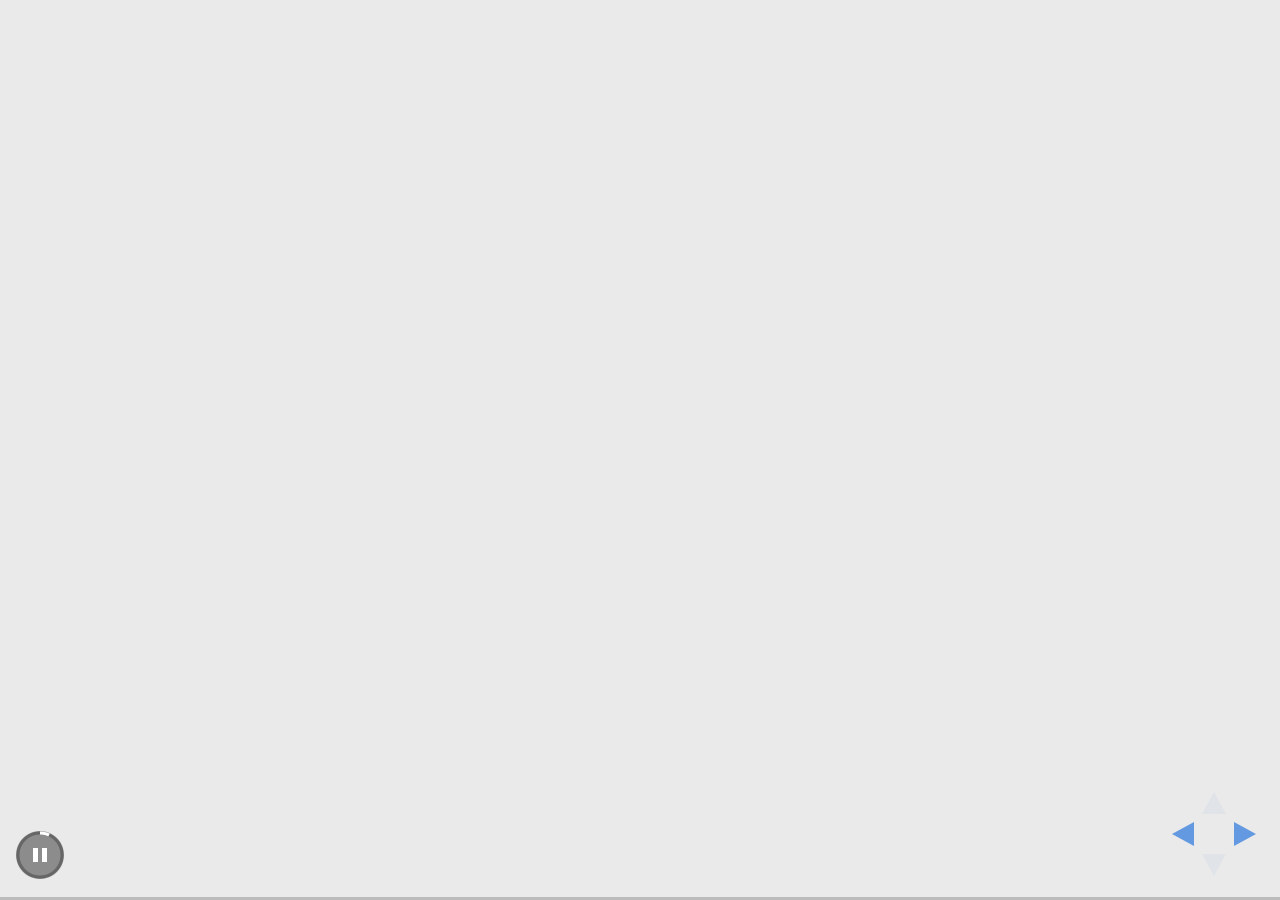
<file: index.html>
<!doctype html>
<html>
	<head>
		<meta charset="utf-8">
		<meta name="viewport" content="width=device-width, initial-scale=1.0, maximum-scale=1.0, user-scalable=no">

		<title>Marxent Dashboard</title>

		<link rel="stylesheet" href="css/reveal.css">
		<link rel="stylesheet" href="css/theme/white.css">

		<!-- Theme used for syntax highlighting of code -->
		<link rel="stylesheet" href="lib/css/zenburn.css">

		<!-- Printing and PDF exports -->
		<script>
			var link = document.createElement( 'link' );
			link.rel = 'stylesheet';
			link.type = 'text/css';
			link.href = window.location.search.match( /print-pdf/gi ) ? 'css/print/pdf.css' : 'css/print/paper.css';
			document.getElementsByTagName( 'head' )[0].appendChild( link );
		</script>
		<script>
			var h = screen.height;
			var w = screen.width;
		</script>
		<style>
			.slides {margin:0; padding:0; border:0; bottom:0 !important; top:0 !important; left: 0 !important; transform:inherit !important; }
			.present {margin:0; padding:0; border:0; bottom:0 !important; top:0 !important;}
		</style>
		<meta http-equiv="refresh" content="600">
	</head>
	<body>
		<div class="reveal">
			<div class="slides">
				<!--section>
					<iframe onload="this.width=w; this.height=h;" data-src="https://app.powerbi.com/view?r=eyJrIjoiOThhYzZjYjktOTUzYy00NWE5LTkyNzgtOTkxYzg4NjMyYzRkIiwidCI6IjZlOTM0NDQ0LTUwY2EtNDhmNC1iYzQ3LTllNmMxNDI4ODVhZCIsImMiOjN9" frameborder="0" allowFullScreen="true"></iframe>
				</section>
				<section style="padding-top:300px;font-size:80px;" data-autoslide="5000"> VC Apps </section-->
				<!--section>
					<iframe onload="this.width=w; this.height=h;" data-src="https://app.powerbi.com/view?r=eyJrIjoiMTU5NjE3N2MtMzgyMy00MTZiLWI4YjYtNjFlMTYyNWJhMWNjIiwidCI6IjZlOTM0NDQ0LTUwY2EtNDhmNC1iYzQ3LTllNmMxNDI4ODVhZCIsImMiOjN9" frameborder="0" allowFullScreen="true"></iframe>
				</section-->
				<!--Azek-->
				<section>
					<iframe onload="this.width=w; this.height=h;" data-src="https://app.powerbi.com/view?r=eyJrIjoiMmJhMjc0ZjMtODZjZC00OGQ4LTlkMjItYzIyYzcwNGY3YjUxIiwidCI6IjZlOTM0NDQ0LTUwY2EtNDhmNC1iYzQ3LTllNmMxNDI4ODVhZCIsImMiOjN9" frameborder="0" allowFullScreen="true"></iframe>
				</section>
				<!--Timbertech-->
				<section>
					<iframe onload="this.width=w; this.height=h;" data-src="https://app.powerbi.com/view?r=eyJrIjoiYjkzNjU5YzUtYTg4YS00YjYyLTkxMzQtNGZiNTczNjMzNTdhIiwidCI6IjZlOTM0NDQ0LTUwY2EtNDhmNC1iYzQ3LTllNmMxNDI4ODVhZCIsImMiOjN9" frameborder="0" allowFullScreen="true"></iframe>
				</section>
				<!--Waypoint-->
				<section>
					<iframe onload="this.width=w; this.height=h;" data-src="https://app.powerbi.com/view?r=eyJrIjoiOTQ3YWRmNDItZTgzZi00NDJhLWI4YzAtOWVmOTk3YTM5MzQ4IiwidCI6IjZlOTM0NDQ0LTUwY2EtNDhmNC1iYzQ3LTllNmMxNDI4ODVhZCIsImMiOjN9" frameborder="0" allowFullScreen="true"></iframe>
				</section>
				<!--Helpie-->
				<section>
					<iframe onload="this.width=w; this.height=h;" data-src="https://app.powerbi.com/view?r=eyJrIjoiZWI2ZTE2NDgtMjg1NC00Y2QxLTljMmEtNGI5MjliNGNhNjgwIiwidCI6IjZlOTM0NDQ0LTUwY2EtNDhmNC1iYzQ3LTllNmMxNDI4ODVhZCIsImMiOjN9" frameborder="0" allowFullScreen="true"></iframe>
				</section>
				<!--Hologic-->
				<section>
					<iframe onload="this.width=w; this.height=h;" data-src="https://app.powerbi.com/view?r=eyJrIjoiNGJiOTI3ZDEtOTcyNC00ZjkwLTg5MTMtMGYzY2Y3ZThiNDEwIiwidCI6IjZlOTM0NDQ0LTUwY2EtNDhmNC1iYzQ3LTllNmMxNDI4ODVhZCIsImMiOjN9" frameborder="0" allowFullScreen="true"></iframe>
				</section>
				<!--Lion-->
				<section>
					<iframe onload="this.width=w; this.height=h;" data-src="https://app.powerbi.com/view?r=eyJrIjoiMmJmZmYzODctZjE2OC00MjFhLTgwMTgtNTc2Y2QwYmM5M2I3IiwidCI6IjZlOTM0NDQ0LTUwY2EtNDhmNC1iYzQ3LTllNmMxNDI4ODVhZCIsImMiOjN9" frameborder="0" allowFullScreen="true"></iframe>
				</section>
				<!--NetApp-->
				<section>
					<iframe onload="this.width=w; this.height=h;" data-src="https://app.powerbi.com/view?r=eyJrIjoiNDFmYTZhMzktZTljOC00NDUwLTkxMDMtODM2NmJiZTc5ZjY1IiwidCI6IjZlOTM0NDQ0LTUwY2EtNDhmNC1iYzQ3LTllNmMxNDI4ODVhZCIsImMiOjN9" frameborder="0" allowFullScreen="true"></iframe>
				</section>
				<!--Simmons-->
				<section>
					<iframe onload="this.width=w; this.height=h;" data-src="https://app.powerbi.com/view?r=eyJrIjoiZTU4N2Y1NjUtZWQ2YS00OWEwLWJmNzYtMzUwYzE2MTcyNzAzIiwidCI6IjZlOTM0NDQ0LTUwY2EtNDhmNC1iYzQ3LTllNmMxNDI4ODVhZCIsImMiOjN9" frameborder="0" allowFullScreen="true"></iframe>
				</section>
				<!--Speedway-->
				<section>
					<iframe onload="this.width=w; this.height=h;" data-src="https://app.powerbi.com/view?r=eyJrIjoiOWYzMTEzN2MtYzZiOS00MjgxLWFmYmEtYmZlMzA1YzFmZmE4IiwidCI6IjZlOTM0NDQ0LTUwY2EtNDhmNC1iYzQ3LTllNmMxNDI4ODVhZCIsImMiOjN9" frameborder="0" allowFullScreen="true"></iframe>
				</section>
			</div>
		</div>

		<script src="lib/js/head.min.js"></script>
		<script src="js/reveal.js"></script>

		<script>
			// More info https://github.com/hakimel/reveal.js#configuration
			Reveal.initialize({
				history: true,

				// More info https://github.com/hakimel/reveal.js#dependencies
				dependencies: [
					{ src: 'plugin/markdown/marked.js' },
					{ src: 'plugin/markdown/markdown.js' },
					{ src: 'plugin/notes/notes.js', async: true },
					{ src: 'plugin/highlight/highlight.js', async: true, callback: function() { hljs.initHighlightingOnLoad(); } }
				]
			});
		</script>
		<script>
			Reveal.configure({
				autoSlide: 18000,
				loop: true,
				width: w,
				height: h
				// ,viewDistance: 3
			});
		</script>
	</body>
</html>
</file>
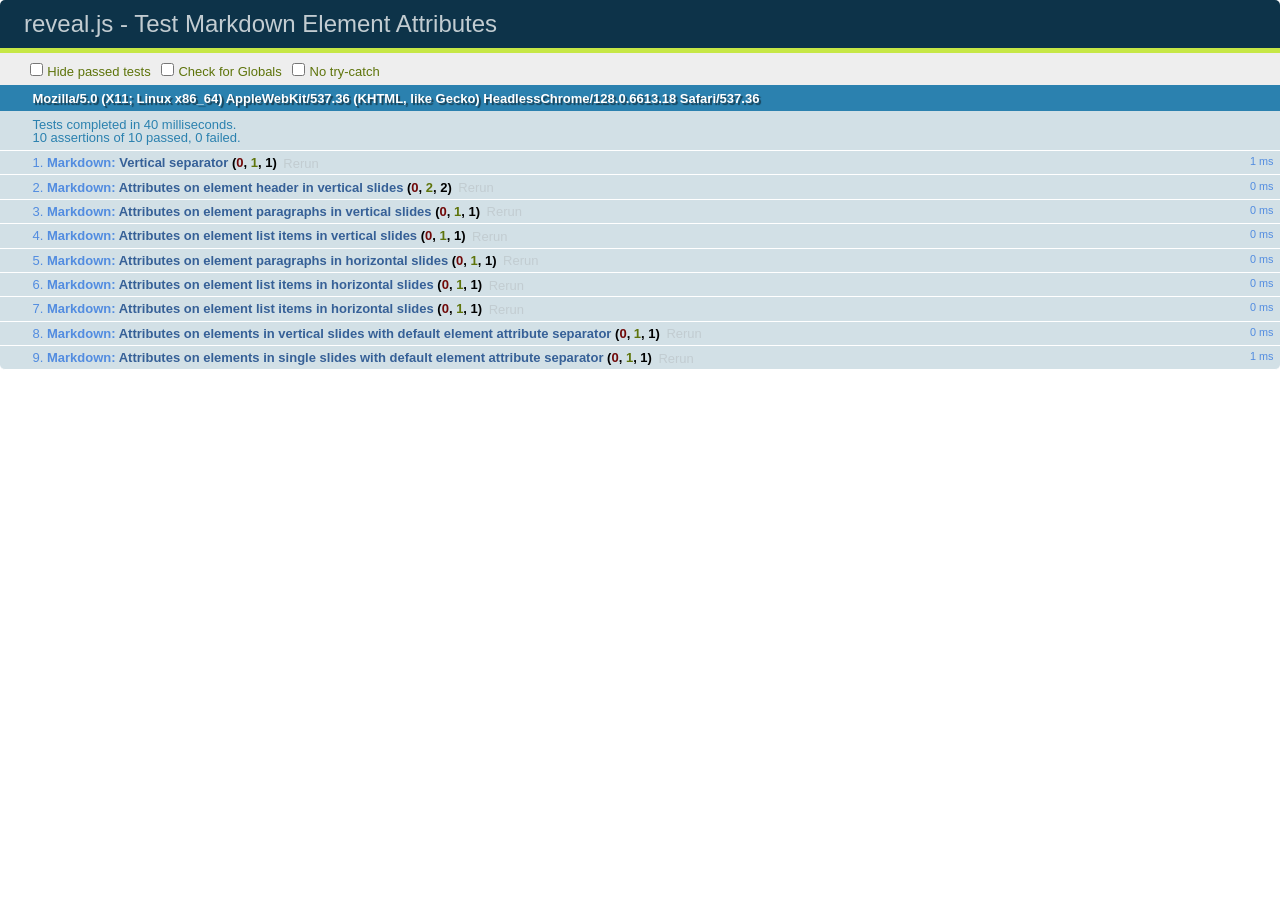
<file: test/test-markdown-element-attributes.html>
<!doctype html>
<html lang="en">

	<head>
		<meta charset="utf-8">

		<title>reveal.js - Test Markdown Element Attributes</title>

		<link rel="stylesheet" href="../css/reveal.css">
		<link rel="stylesheet" href="qunit-1.12.0.css">
	</head>

	<body style="overflow: auto;">

		<div id="qunit"></div>
		<div id="qunit-fixture"></div>

		<div class="reveal" style="display: none;">

			<div class="slides">

				<!-- <section data-markdown="example.md" data-separator="^\n\n\n" data-separator-vertical="^\n\n"></section> -->

				<!-- Slides are separated by newline + three dashes + newline, vertical slides identical but two dashes -->
				<section data-markdown data-separator="^\n---\n$" data-separator-vertical="^\n--\n$" data-element-attributes="{_\s*?([^}]+?)}">>
					<script type="text/template">
						## Slide 1.1
						<!-- {_class="fragment fade-out" data-fragment-index="1"} -->

						--

						## Slide 1.2
						<!-- {_class="fragment shrink"} -->

						Paragraph 1
						<!-- {_class="fragment grow"} -->

						Paragraph 2
						<!-- {_class="fragment grow"} -->

						- list item 1 <!-- {_class="fragment grow"} -->
						- list item 2 <!-- {_class="fragment grow"} -->
						- list item 3 <!-- {_class="fragment grow"} -->


						---

						## Slide 2


						Paragraph 1.2  
						multi-line <!-- {_class="fragment highlight-red"} -->

						Paragraph 2.2 <!-- {_class="fragment highlight-red"} -->

						Paragraph 2.3 <!-- {_class="fragment highlight-red"} -->

						Paragraph 2.4 <!-- {_class="fragment highlight-red"} -->

						- list item 1 <!-- {_class="fragment highlight-green"} -->
						- list item 2<!-- {_class="fragment highlight-green"} -->
						- list item 3<!-- {_class="fragment highlight-green"} -->
						- list item 4
						<!-- {_class="fragment highlight-green"} -->
						- list item 5<!-- {_class="fragment highlight-green"} -->

						Test

						![Example Picture](examples/assets/image2.png)
						<!-- {_class="reveal stretch"} -->

					</script>
				</section>



				<section 	data-markdown data-separator="^\n\n\n"
									data-separator-vertical="^\n\n"
									data-separator-notes="^Note:"
									data-charset="utf-8">
					<script type="text/template">
						# Test attributes in Markdown with default separator
						## Slide 1 Def <!-- .element: class="fragment highlight-red" data-fragment-index="1" -->


						## Slide 2 Def
						<!-- .element: class="fragment highlight-red" -->

					</script>
				</section>

				<section data-markdown>
				  <script type="text/template">
					## Hello world
					A paragraph
					<!-- .element: class="fragment highlight-blue" -->
				  </script>
				</section>

				<section data-markdown>
				  <script type="text/template">
					## Hello world

					Multiple  
					Line
					<!-- .element: class="fragment highlight-blue" -->
				  </script>
				</section>

				<section data-markdown>
				  <script type="text/template">
					## Hello world

					Test<!-- .element: class="fragment highlight-blue" -->

					More Test
				  </script>
				</section>


			</div>

		</div>

		<script src="../lib/js/head.min.js"></script>
		<script src="../js/reveal.js"></script>
		<script src="../plugin/markdown/marked.js"></script>
		<script src="../plugin/markdown/markdown.js"></script>
		<script src="qunit-1.12.0.js"></script>

		<script src="test-markdown-element-attributes.js"></script>

	</body>
</html>
</file>
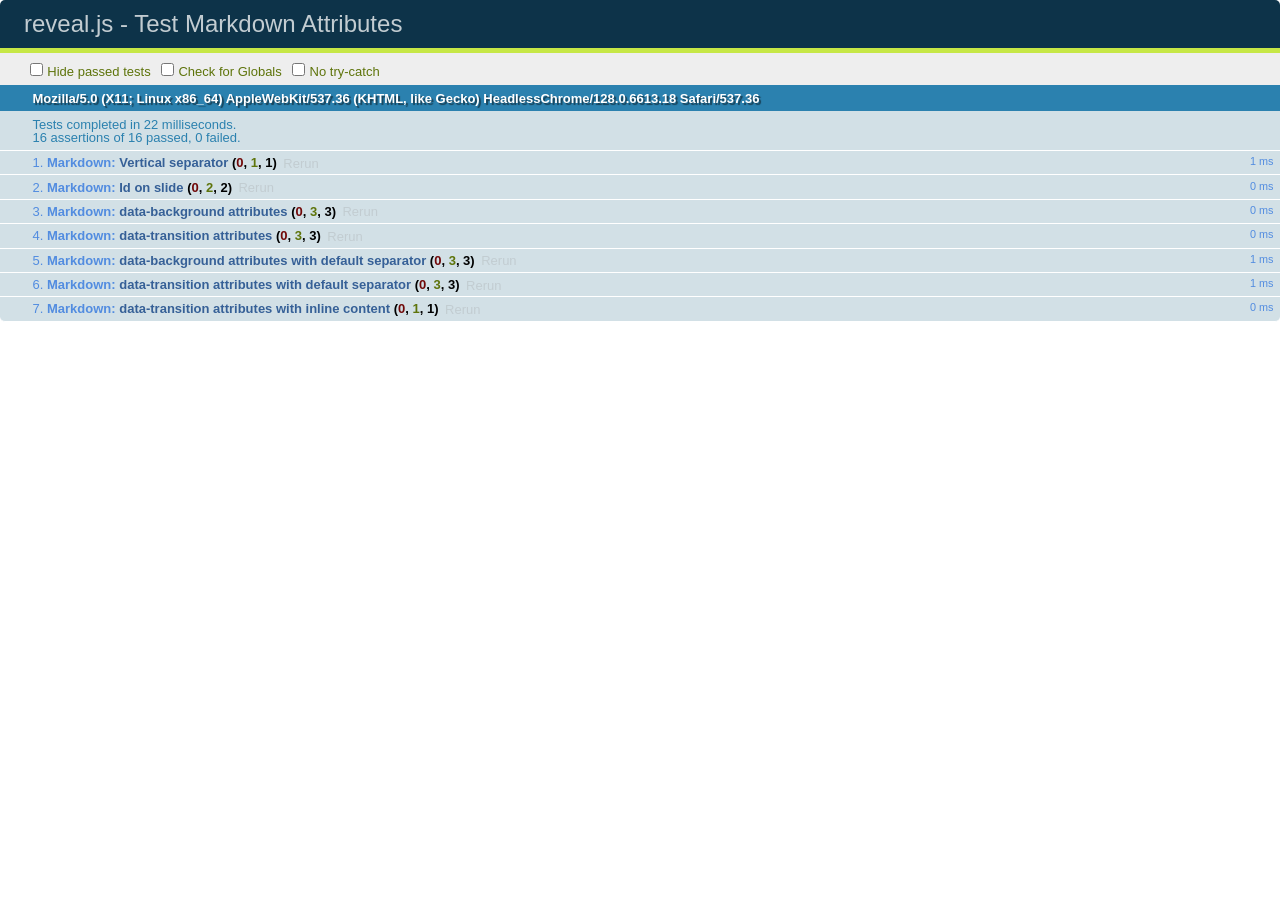
<file: test/test-markdown-slide-attributes.html>
<!doctype html>
<html lang="en">

	<head>
		<meta charset="utf-8">

		<title>reveal.js - Test Markdown Attributes</title>

		<link rel="stylesheet" href="../css/reveal.css">
		<link rel="stylesheet" href="qunit-1.12.0.css">
	</head>

	<body style="overflow: auto;">

		<div id="qunit"></div>
		<div id="qunit-fixture"></div>

		<div class="reveal" style="display: none;">

			<div class="slides">

				<!-- <section data-markdown="example.md" data-separator="^\n\n\n" data-separator-vertical="^\n\n"></section> -->

				<!-- Slides are separated by three lines, vertical slides by two lines, attributes are one any line starting with (spaces and) two dashes -->
				<section 	data-markdown data-separator="^\n\n\n"
									data-separator-vertical="^\n\n"
									data-separator-notes="^Note:"
									data-attributes="--\s(.*?)$"
									data-charset="utf-8">
					<script type="text/template">
						# Test attributes in Markdown
						## Slide 1



						## Slide 2
						<!-- -- id="slide2" data-transition="zoom" data-background="#A0C66B" -->


						## Slide 2.1
						<!-- -- data-background="#ff0000" data-transition="fade" -->


						## Slide 2.2
						[Link to Slide2](#/slide2)



						## Slide 3
						<!-- -- data-transition="zoom" data-background="#C6916B" -->



						## Slide 4
					</script>
				</section>

				<section 	data-markdown data-separator="^\n\n\n"
									data-separator-vertical="^\n\n"
									data-separator-notes="^Note:"
									data-charset="utf-8">
					<script type="text/template">
						# Test attributes in Markdown with default separator
						## Slide 1 Def



						## Slide 2 Def
						<!-- .slide: id="slide2def" data-transition="concave" data-background="#A7C66B" -->


						## Slide 2.1 Def
						<!-- .slide: data-background="#f70000" data-transition="page" -->


						## Slide 2.2 Def
						[Link to Slide2](#/slide2def)



						## Slide 3 Def
						<!-- .slide: data-transition="concave" data-background="#C7916B" -->



						## Slide 4
					</script>
				</section>

				<section data-markdown>
					<script type="text/template">
						<!-- .slide: data-background="#ff0000" -->
						## Hello world
					</script>
				</section>

				<section data-markdown>
					<script type="text/template">
						## Hello world
						<!-- .slide: data-background="#ff0000" -->
					</script>
				</section>

				<section data-markdown>
					<script type="text/template">
						## Hello world

						Test
						<!-- .slide: data-background="#ff0000" -->

						More Test
					</script>
				</section>

			</div>

		</div>

		<script src="../lib/js/head.min.js"></script>
		<script src="../js/reveal.js"></script>
		<script src="../plugin/markdown/marked.js"></script>
		<script src="../plugin/markdown/markdown.js"></script>
		<script src="qunit-1.12.0.js"></script>

		<script src="test-markdown-slide-attributes.js"></script>

	</body>
</html>
</file>
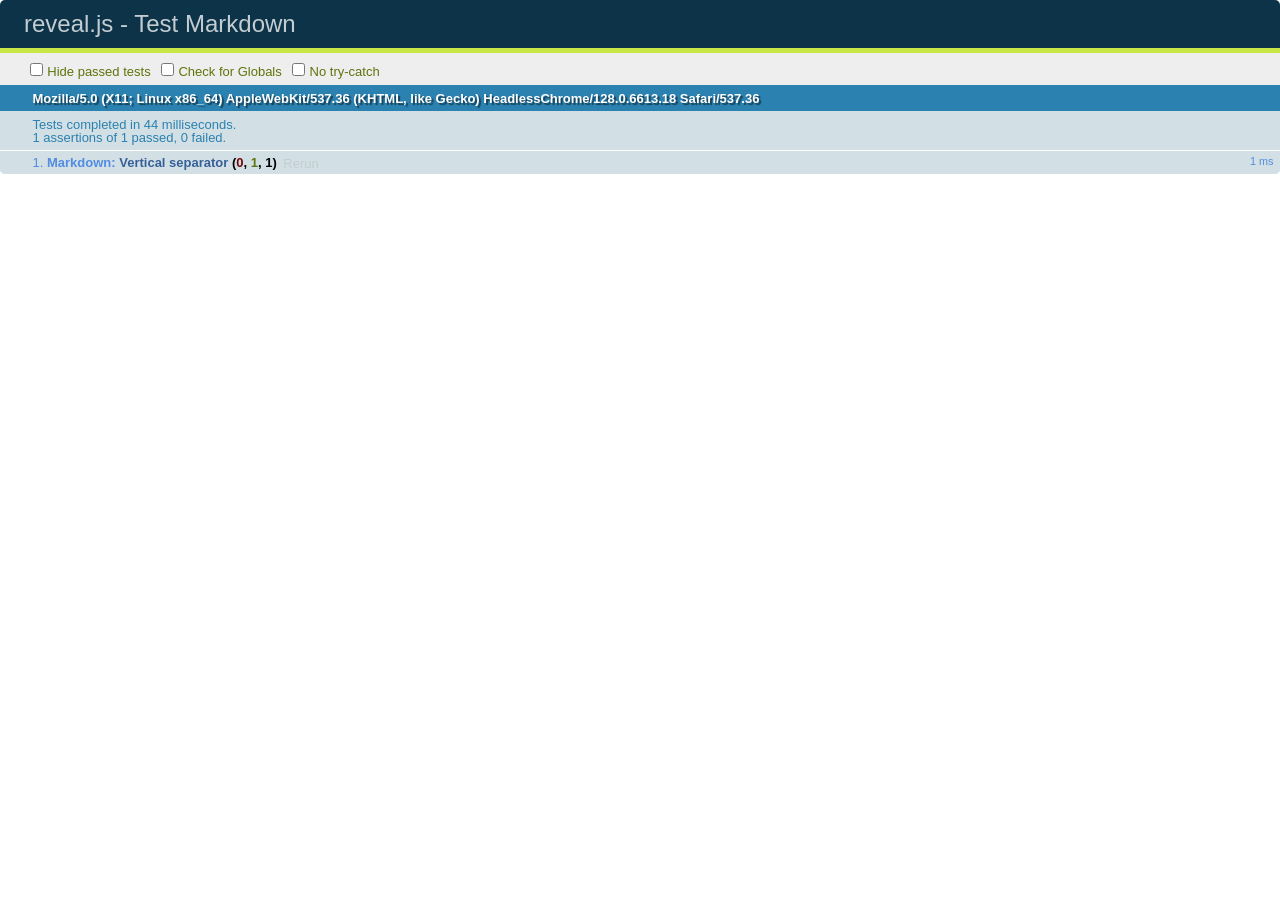
<file: test/test-markdown.html>
<!doctype html>
<html lang="en">

	<head>
		<meta charset="utf-8">

		<title>reveal.js - Test Markdown</title>

		<link rel="stylesheet" href="../css/reveal.css">
		<link rel="stylesheet" href="qunit-1.12.0.css">
	</head>

	<body style="overflow: auto;">

		<div id="qunit"></div>
  		<div id="qunit-fixture"></div>

		<div class="reveal" style="display: none;">

			<div class="slides">

				<!-- <section data-markdown="example.md" data-separator="^\n\n\n" data-separator-vertical="^\n\n"></section> -->

				<!-- Slides are separated by newline + three dashes + newline, vertical slides identical but two dashes -->
				<section data-markdown data-separator="^\n---\n$" data-separator-vertical="^\n--\n$">
					<script type="text/template">
						## Slide 1.1

						--

						## Slide 1.2

						---

						## Slide 2
					</script>
				</section>

			</div>

		</div>

		<script src="../lib/js/head.min.js"></script>
		<script src="../js/reveal.js"></script>
		<script src="../plugin/markdown/marked.js"></script>
		<script src="../plugin/markdown/markdown.js"></script>
		<script src="qunit-1.12.0.js"></script>

		<script src="test-markdown.js"></script>

	</body>
</html>
</file>
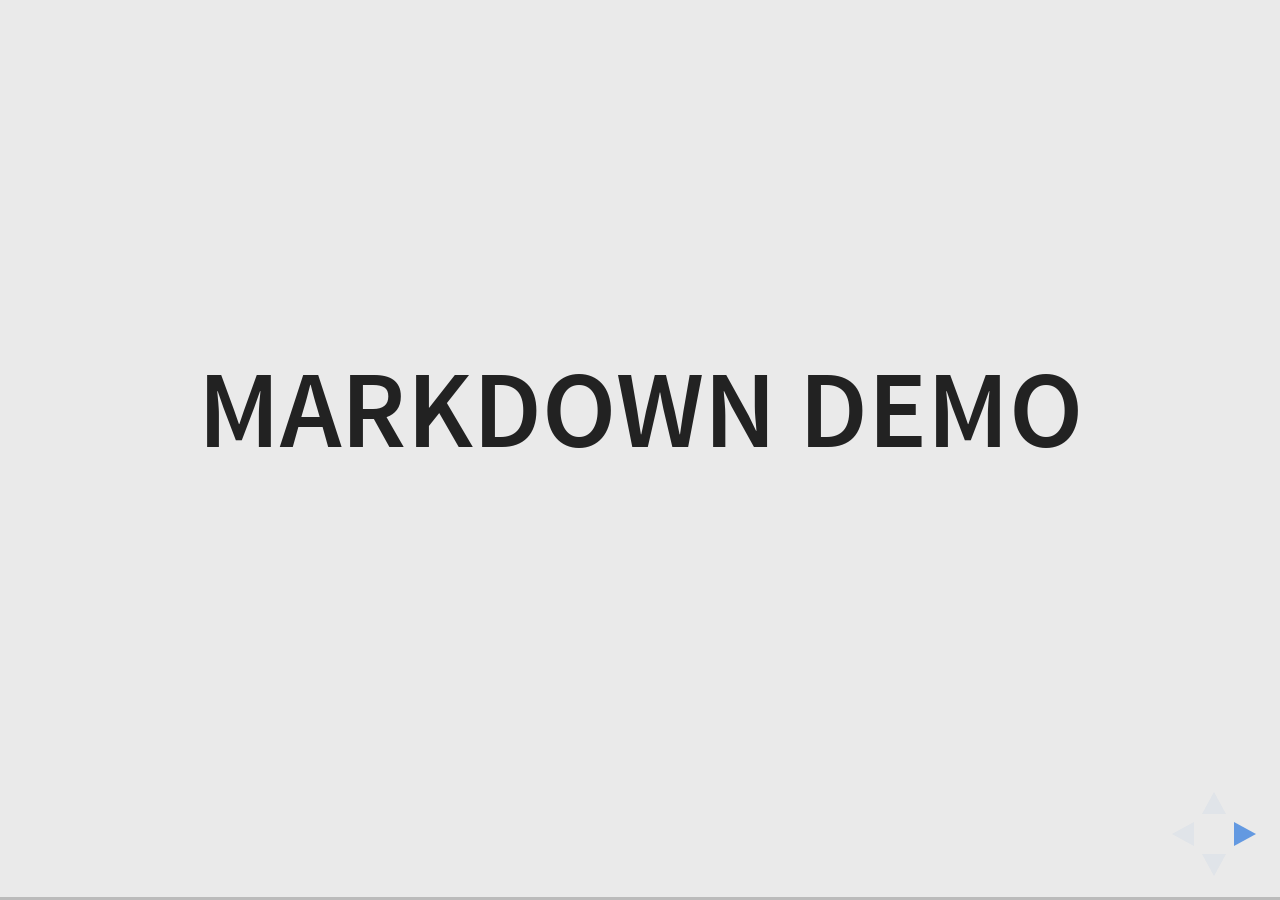
<file: plugin/markdown/example.html>
<!doctype html>
<html lang="en">

	<head>
		<meta charset="utf-8">

		<title>reveal.js - Markdown Demo</title>

		<link rel="stylesheet" href="../../css/reveal.css">
		<link rel="stylesheet" href="../../css/theme/white.css" id="theme">

        <link rel="stylesheet" href="../../lib/css/zenburn.css">
	</head>

	<body>

		<div class="reveal">

			<div class="slides">

                <!-- Use external markdown resource, separate slides by three newlines; vertical slides by two newlines -->
                <section data-markdown="example.md" data-separator="^\n\n\n" data-separator-vertical="^\n\n"></section>

                <!-- Slides are separated by three dashes (quick 'n dirty regular expression) -->
                <section data-markdown data-separator="---">
                    <script type="text/template">
                        ## Demo 1
                        Slide 1
                        ---
                        ## Demo 1
                        Slide 2
                        ---
                        ## Demo 1
                        Slide 3
                    </script>
                </section>

                <!-- Slides are separated by newline + three dashes + newline, vertical slides identical but two dashes -->
                <section data-markdown data-separator="^\n---\n$" data-separator-vertical="^\n--\n$">
                    <script type="text/template">
                        ## Demo 2
                        Slide 1.1

                        --

                        ## Demo 2
                        Slide 1.2

                        ---

                        ## Demo 2
                        Slide 2
                    </script>
                </section>

                <!-- No "extra" slides, since there are no separators defined (so they'll become horizontal rulers) -->
                <section data-markdown>
                    <script type="text/template">
                        A

                        ---

                        B

                        ---

                        C
                    </script>
                </section>

                <!-- Slide attributes -->
                <section data-markdown>
                    <script type="text/template">
                        <!-- .slide: data-background="#000000" -->
                        ## Slide attributes
                    </script>
                </section>

                <!-- Element attributes -->
                <section data-markdown>
                    <script type="text/template">
                        ## Element attributes
                        - Item 1 <!-- .element: class="fragment" data-fragment-index="2" -->
                        - Item 2 <!-- .element: class="fragment" data-fragment-index="1" -->
                    </script>
                </section>

                <!-- Code -->
                <section data-markdown>
                    <script type="text/template">
                        ```php
                        public function foo()
                        {
                            $foo = array(
                                'bar' => 'bar'
                            )
                        }
                        ```
                    </script>
                </section>

            </div>
		</div>

		<script src="../../lib/js/head.min.js"></script>
		<script src="../../js/reveal.js"></script>

		<script>

			Reveal.initialize({
				controls: true,
				progress: true,
				history: true,
				center: true,

				// Optional libraries used to extend on reveal.js
				dependencies: [
					{ src: '../../lib/js/classList.js', condition: function() { return !document.body.classList; } },
					{ src: 'marked.js', condition: function() { return !!document.querySelector( '[data-markdown]' ); } },
                    { src: 'markdown.js', condition: function() { return !!document.querySelector( '[data-markdown]' ); } },
                    { src: '../highlight/highlight.js', async: true, callback: function() { hljs.initHighlightingOnLoad(); } },
					{ src: '../notes/notes.js' }
				]
			});

		</script>

	</body>
</html>
</file>
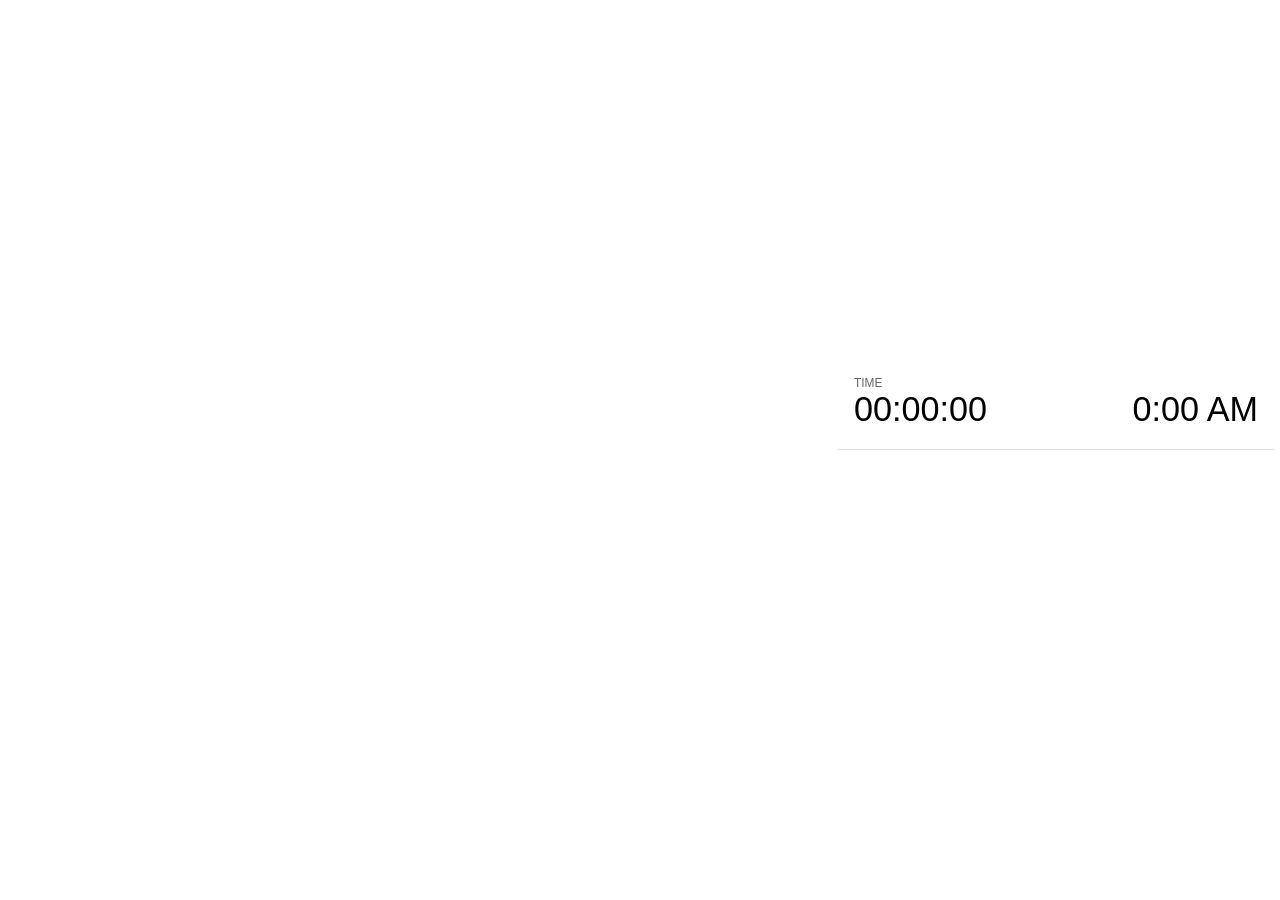
<file: plugin/notes/notes.html>
<!doctype html>
<html lang="en">
	<head>
		<meta charset="utf-8">

		<title>reveal.js - Slide Notes</title>

		<style>
			body {
				font-family: Helvetica;
			}

			#current-slide,
			#upcoming-slide,
			#speaker-controls {
				padding: 6px;
				box-sizing: border-box;
				-moz-box-sizing: border-box;
			}

			#current-slide iframe,
			#upcoming-slide iframe {
				width: 100%;
				height: 100%;
				border: 1px solid #ddd;
			}

			#current-slide .label,
			#upcoming-slide .label {
				position: absolute;
				top: 10px;
				left: 10px;
				font-weight: bold;
				font-size: 14px;
				z-index: 2;
				color: rgba( 255, 255, 255, 0.9 );
			}

			#current-slide {
				position: absolute;
				width: 65%;
				height: 100%;
				top: 0;
				left: 0;
				padding-right: 0;
			}

			#upcoming-slide {
				position: absolute;
				width: 35%;
				height: 40%;
				right: 0;
				top: 0;
			}

			#speaker-controls {
				position: absolute;
				top: 40%;
				right: 0;
				width: 35%;
				height: 60%;
				overflow: auto;

				font-size: 18px;
			}

				.speaker-controls-time.hidden,
				.speaker-controls-notes.hidden {
					display: none;
				}

				.speaker-controls-time .label,
				.speaker-controls-notes .label {
					text-transform: uppercase;
					font-weight: normal;
					font-size: 0.66em;
					color: #666;
					margin: 0;
				}

				.speaker-controls-time {
					border-bottom: 1px solid rgba( 200, 200, 200, 0.5 );
					margin-bottom: 10px;
					padding: 10px 16px;
					padding-bottom: 20px;
					cursor: pointer;
				}

				.speaker-controls-time .reset-button {
					opacity: 0;
					float: right;
					color: #666;
					text-decoration: none;
				}
				.speaker-controls-time:hover .reset-button {
					opacity: 1;
				}

				.speaker-controls-time .timer,
				.speaker-controls-time .clock {
					width: 50%;
					font-size: 1.9em;
				}

				.speaker-controls-time .timer {
					float: left;
				}

				.speaker-controls-time .clock {
					float: right;
					text-align: right;
				}

				.speaker-controls-time span.mute {
					color: #bbb;
				}

				.speaker-controls-notes {
					padding: 10px 16px;
				}

				.speaker-controls-notes .value {
					margin-top: 5px;
					line-height: 1.4;
					font-size: 1.2em;
				}

			.clear {
				clear: both;
			}

			@media screen and (max-width: 1080px) {
				#speaker-controls {
					font-size: 16px;
				}
			}

			@media screen and (max-width: 900px) {
				#speaker-controls {
					font-size: 14px;
				}
			}

			@media screen and (max-width: 800px) {
				#speaker-controls {
					font-size: 12px;
				}
			}

		</style>
	</head>

	<body>

		<div id="current-slide"></div>
		<div id="upcoming-slide"><span class="label">UPCOMING:</span></div>
		<div id="speaker-controls">
			<div class="speaker-controls-time">
				<h4 class="label">Time <span class="reset-button">Click to Reset</span></h4>
				<div class="clock">
					<span class="clock-value">0:00 AM</span>
				</div>
				<div class="timer">
					<span class="hours-value">00</span><span class="minutes-value">:00</span><span class="seconds-value">:00</span>
				</div>
				<div class="clear"></div>
			</div>

			<div class="speaker-controls-notes hidden">
				<h4 class="label">Notes</h4>
				<div class="value"></div>
			</div>
		</div>

		<script src="../../plugin/markdown/marked.js"></script>
		<script>

			(function() {

				var notes,
					notesValue,
					currentState,
					currentSlide,
					upcomingSlide,
					connected = false;

				window.addEventListener( 'message', function( event ) {

					var data = JSON.parse( event.data );

					// The overview mode is only useful to the reveal.js instance
					// where navigation occurs so we don't sync it
					if( data.state ) delete data.state.overview;

					// Messages sent by the notes plugin inside of the main window
					if( data && data.namespace === 'reveal-notes' ) {
						if( data.type === 'connect' ) {
							handleConnectMessage( data );
						}
						else if( data.type === 'state' ) {
							handleStateMessage( data );
						}
					}
					// Messages sent by the reveal.js inside of the current slide preview
					else if( data && data.namespace === 'reveal' ) {
						if( /ready/.test( data.eventName ) ) {
							// Send a message back to notify that the handshake is complete
							window.opener.postMessage( JSON.stringify({ namespace: 'reveal-notes', type: 'connected'} ), '*' );
						}
						else if( /slidechanged|fragmentshown|fragmenthidden|paused|resumed/.test( data.eventName ) && currentState !== JSON.stringify( data.state ) ) {

							window.opener.postMessage( JSON.stringify({ method: 'setState', args: [ data.state ]} ), '*' );

						}
					}

				} );

				/**
				 * Called when the main window is trying to establish a
				 * connection.
				 */
				function handleConnectMessage( data ) {

					if( connected === false ) {
						connected = true;

						setupIframes( data );
						setupKeyboard();
						setupNotes();
						setupTimer();
					}

				}

				/**
				 * Called when the main window sends an updated state.
				 */
				function handleStateMessage( data ) {

					// Store the most recently set state to avoid circular loops
					// applying the same state
					currentState = JSON.stringify( data.state );

					// No need for updating the notes in case of fragment changes
					if ( data.notes ) {
						notes.classList.remove( 'hidden' );
						notesValue.style.whiteSpace = data.whitespace;
						if( data.markdown ) {
							notesValue.innerHTML = marked( data.notes );
						}
						else {
							notesValue.innerHTML = data.notes;
						}
					}
					else {
						notes.classList.add( 'hidden' );
					}

					// Update the note slides
					currentSlide.contentWindow.postMessage( JSON.stringify({ method: 'setState', args: [ data.state ] }), '*' );
					upcomingSlide.contentWindow.postMessage( JSON.stringify({ method: 'setState', args: [ data.state ] }), '*' );
					upcomingSlide.contentWindow.postMessage( JSON.stringify({ method: 'next' }), '*' );

				}

				// Limit to max one state update per X ms
				handleStateMessage = debounce( handleStateMessage, 200 );

				/**
				 * Forward keyboard events to the current slide window.
				 * This enables keyboard events to work even if focus
				 * isn't set on the current slide iframe.
				 */
				function setupKeyboard() {

					document.addEventListener( 'keydown', function( event ) {
						currentSlide.contentWindow.postMessage( JSON.stringify({ method: 'triggerKey', args: [ event.keyCode ] }), '*' );
					} );

				}

				/**
				 * Creates the preview iframes.
				 */
				function setupIframes( data ) {

					var params = [
						'receiver',
						'progress=false',
						'history=false',
						'transition=none',
						'autoSlide=0',
						'backgroundTransition=none'
					].join( '&' );

					var urlSeparator = /\?/.test(data.url) ? '&' : '?';
					var hash = '#/' + data.state.indexh + '/' + data.state.indexv;
					var currentURL = data.url + urlSeparator + params + '&postMessageEvents=true' + hash;
					var upcomingURL = data.url + urlSeparator + params + '&controls=false' + hash;

					currentSlide = document.createElement( 'iframe' );
					currentSlide.setAttribute( 'width', 1280 );
					currentSlide.setAttribute( 'height', 1024 );
					currentSlide.setAttribute( 'src', currentURL );
					document.querySelector( '#current-slide' ).appendChild( currentSlide );

					upcomingSlide = document.createElement( 'iframe' );
					upcomingSlide.setAttribute( 'width', 640 );
					upcomingSlide.setAttribute( 'height', 512 );
					upcomingSlide.setAttribute( 'src', upcomingURL );
					document.querySelector( '#upcoming-slide' ).appendChild( upcomingSlide );

				}

				/**
				 * Setup the notes UI.
				 */
				function setupNotes() {

					notes = document.querySelector( '.speaker-controls-notes' );
					notesValue = document.querySelector( '.speaker-controls-notes .value' );

				}

				/**
				 * Create the timer and clock and start updating them
				 * at an interval.
				 */
				function setupTimer() {

					var start = new Date(),
						timeEl = document.querySelector( '.speaker-controls-time' ),
						clockEl = timeEl.querySelector( '.clock-value' ),
						hoursEl = timeEl.querySelector( '.hours-value' ),
						minutesEl = timeEl.querySelector( '.minutes-value' ),
						secondsEl = timeEl.querySelector( '.seconds-value' );

					function _updateTimer() {

						var diff, hours, minutes, seconds,
							now = new Date();

						diff = now.getTime() - start.getTime();
						hours = Math.floor( diff / ( 1000 * 60 * 60 ) );
						minutes = Math.floor( ( diff / ( 1000 * 60 ) ) % 60 );
						seconds = Math.floor( ( diff / 1000 ) % 60 );

						clockEl.innerHTML = now.toLocaleTimeString( 'en-US', { hour12: true, hour: '2-digit', minute:'2-digit' } );
						hoursEl.innerHTML = zeroPadInteger( hours );
						hoursEl.className = hours > 0 ? '' : 'mute';
						minutesEl.innerHTML = ':' + zeroPadInteger( minutes );
						minutesEl.className = minutes > 0 ? '' : 'mute';
						secondsEl.innerHTML = ':' + zeroPadInteger( seconds );

					}

					// Update once directly
					_updateTimer();

					// Then update every second
					setInterval( _updateTimer, 1000 );

					timeEl.addEventListener( 'click', function() {
						start = new Date();
						_updateTimer();
						return false;
					} );

				}

				function zeroPadInteger( num ) {

					var str = '00' + parseInt( num );
					return str.substring( str.length - 2 );

				}

				/**
				 * Limits the frequency at which a function can be called.
				 */
				function debounce( fn, ms ) {

					var lastTime = 0,
						timeout;

					return function() {

						var args = arguments;
						var context = this;

						clearTimeout( timeout );

						var timeSinceLastCall = Date.now() - lastTime;
						if( timeSinceLastCall > ms ) {
							fn.apply( context, args );
							lastTime = Date.now();
						}
						else {
							timeout = setTimeout( function() {
								fn.apply( context, args );
								lastTime = Date.now();
							}, ms - timeSinceLastCall );
						}

					}

				}

			})();

		</script>
	</body>
</html>
</file>
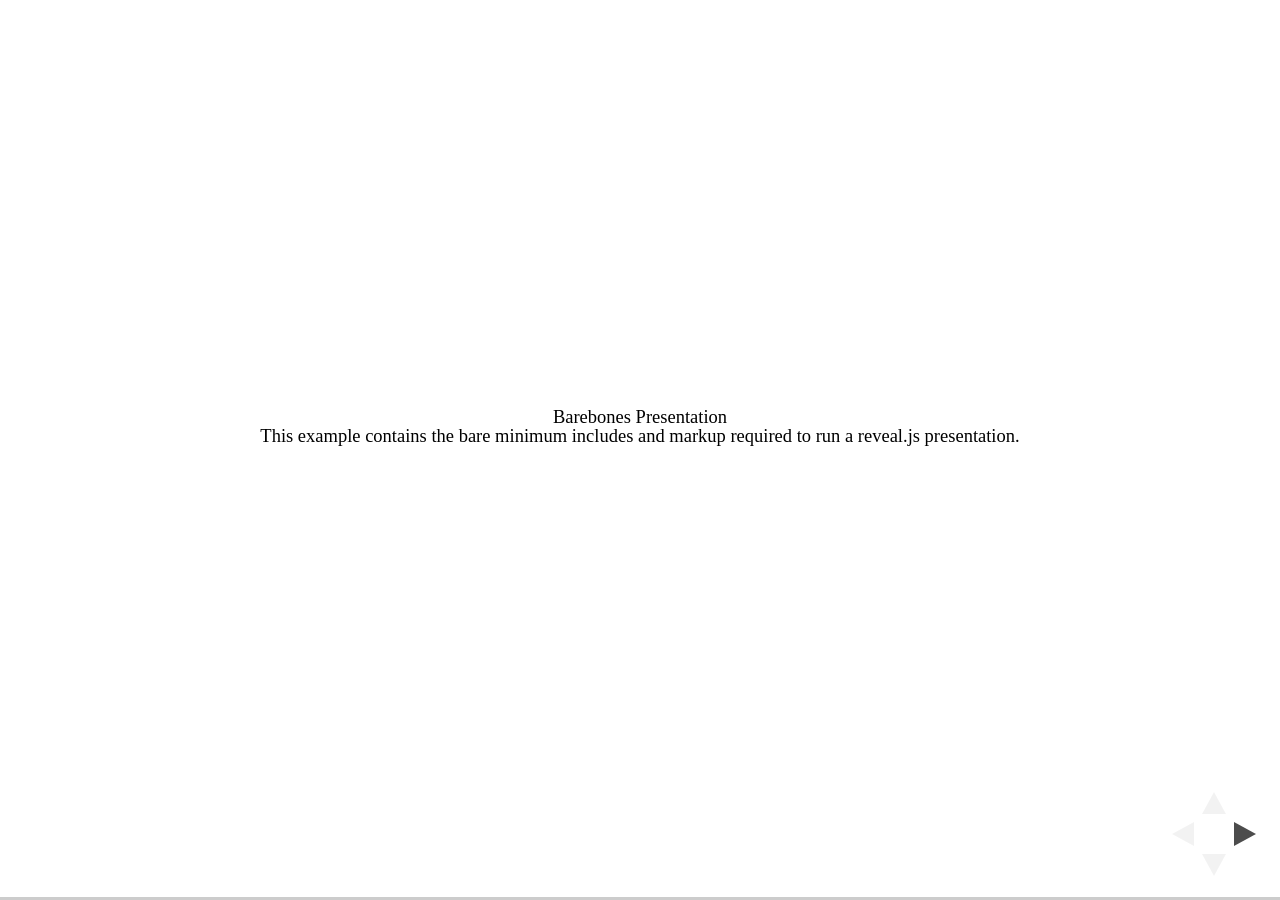
<file: test/examples/barebones.html>
<!doctype html>
<html lang="en">

	<head>
		<meta charset="utf-8">

		<title>reveal.js - Barebones</title>

		<link rel="stylesheet" href="../../css/reveal.css">
	</head>

	<body>

		<div class="reveal">

			<div class="slides">

				<section>
					<h2>Barebones Presentation</h2>
					<p>This example contains the bare minimum includes and markup required to run a reveal.js presentation.</p>
				</section>

				<section>
					<h2>No Theme</h2>
					<p>There's no theme included, so it will fall back on browser defaults.</p>
				</section>

			</div>

		</div>

		<script src="../../js/reveal.js"></script>

		<script>

			Reveal.initialize();

		</script>

	</body>
</html>
</file>
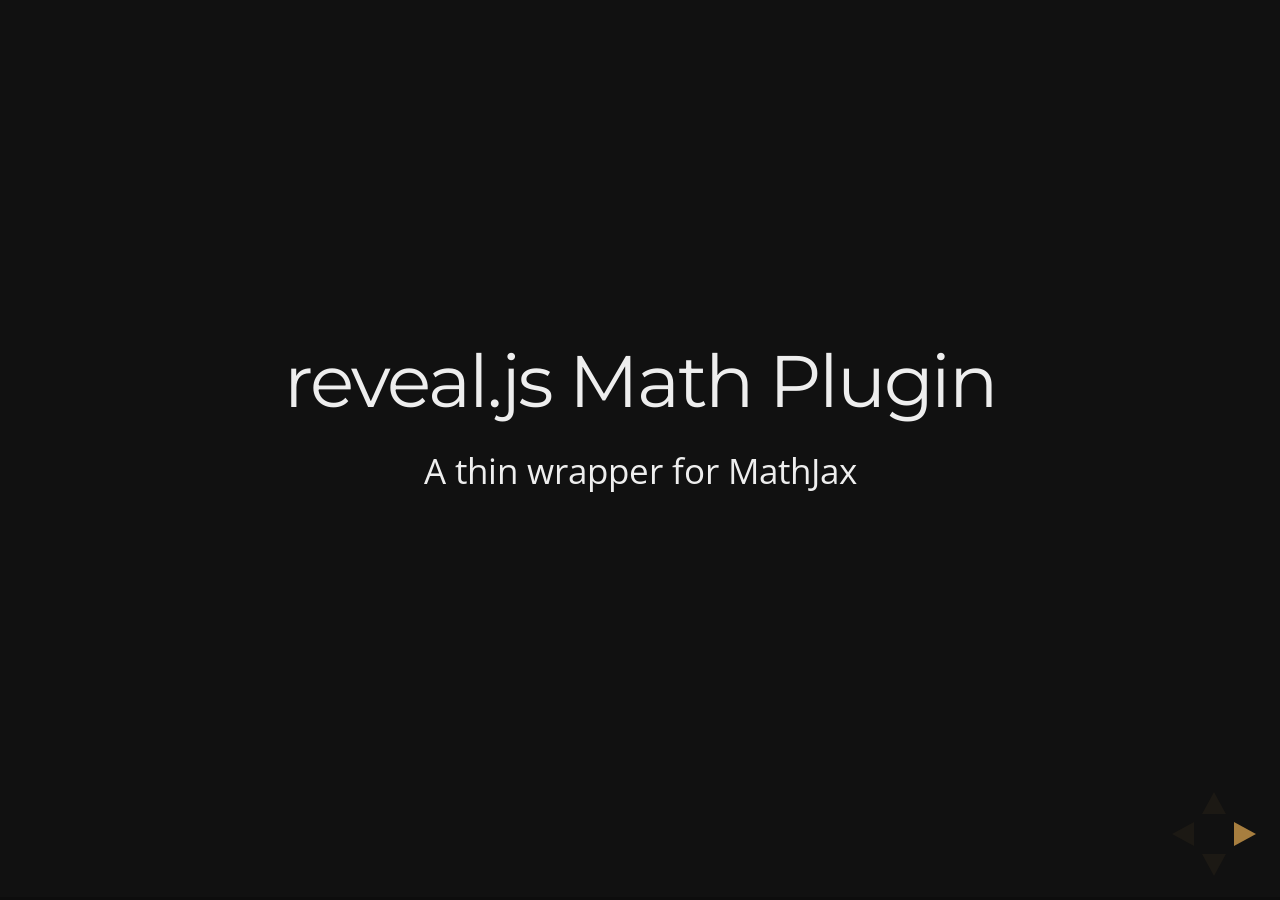
<file: test/examples/math.html>
<!doctype html>
<html lang="en">

	<head>
		<meta charset="utf-8">

		<title>reveal.js - Math Plugin</title>

		<meta name="viewport" content="width=device-width, initial-scale=1.0, maximum-scale=1.0, user-scalable=no">

		<link rel="stylesheet" href="../../css/reveal.css">
		<link rel="stylesheet" href="../../css/theme/night.css" id="theme">
	</head>

	<body>

		<div class="reveal">

			<div class="slides">

				<section>
					<h2>reveal.js Math Plugin</h2>
					<p>A thin wrapper for MathJax</p>
				</section>

				<section>
					<h3>The Lorenz Equations</h3>

					\[\begin{aligned}
					\dot{x} &amp; = \sigma(y-x) \\
					\dot{y} &amp; = \rho x - y - xz \\
					\dot{z} &amp; = -\beta z + xy
					\end{aligned} \]
				</section>

				<section>
					<h3>The Cauchy-Schwarz Inequality</h3>

					<script type="math/tex; mode=display">
						\left( \sum_{k=1}^n a_k b_k \right)^2 \leq \left( \sum_{k=1}^n a_k^2 \right) \left( \sum_{k=1}^n b_k^2 \right)
					</script>
				</section>

				<section>
					<h3>A Cross Product Formula</h3>

					\[\mathbf{V}_1 \times \mathbf{V}_2 =  \begin{vmatrix}
					\mathbf{i} &amp; \mathbf{j} &amp; \mathbf{k} \\
					\frac{\partial X}{\partial u} &amp;  \frac{\partial Y}{\partial u} &amp; 0 \\
					\frac{\partial X}{\partial v} &amp;  \frac{\partial Y}{\partial v} &amp; 0
					\end{vmatrix}  \]
				</section>

				<section>
					<h3>The probability of getting \(k\) heads when flipping \(n\) coins is</h3>

					\[P(E)   = {n \choose k} p^k (1-p)^{ n-k} \]
				</section>

				<section>
					<h3>An Identity of Ramanujan</h3>

					\[ \frac{1}{\Bigl(\sqrt{\phi \sqrt{5}}-\phi\Bigr) e^{\frac25 \pi}} =
					1+\frac{e^{-2\pi}} {1+\frac{e^{-4\pi}} {1+\frac{e^{-6\pi}}
					{1+\frac{e^{-8\pi}} {1+\ldots} } } } \]
				</section>

				<section>
					<h3>A Rogers-Ramanujan Identity</h3>

					\[  1 +  \frac{q^2}{(1-q)}+\frac{q^6}{(1-q)(1-q^2)}+\cdots =
					\prod_{j=0}^{\infty}\frac{1}{(1-q^{5j+2})(1-q^{5j+3})}\]
				</section>

				<section>
					<h3>Maxwell&#8217;s Equations</h3>

					\[  \begin{aligned}
					\nabla \times \vec{\mathbf{B}} -\, \frac1c\, \frac{\partial\vec{\mathbf{E}}}{\partial t} &amp; = \frac{4\pi}{c}\vec{\mathbf{j}} \\   \nabla \cdot \vec{\mathbf{E}} &amp; = 4 \pi \rho \\
					\nabla \times \vec{\mathbf{E}}\, +\, \frac1c\, \frac{\partial\vec{\mathbf{B}}}{\partial t} &amp; = \vec{\mathbf{0}} \\
					\nabla \cdot \vec{\mathbf{B}} &amp; = 0 \end{aligned}
					\]
				</section>

				<section>
					<section>
						<h3>The Lorenz Equations</h3>

						<div class="fragment">
							\[\begin{aligned}
							\dot{x} &amp; = \sigma(y-x) \\
							\dot{y} &amp; = \rho x - y - xz \\
							\dot{z} &amp; = -\beta z + xy
							\end{aligned} \]
						</div>
					</section>

					<section>
						<h3>The Cauchy-Schwarz Inequality</h3>

						<div class="fragment">
							\[ \left( \sum_{k=1}^n a_k b_k \right)^2 \leq \left( \sum_{k=1}^n a_k^2 \right) \left( \sum_{k=1}^n b_k^2 \right) \]
						</div>
					</section>

					<section>
						<h3>A Cross Product Formula</h3>

						<div class="fragment">
							\[\mathbf{V}_1 \times \mathbf{V}_2 =  \begin{vmatrix}
							\mathbf{i} &amp; \mathbf{j} &amp; \mathbf{k} \\
							\frac{\partial X}{\partial u} &amp;  \frac{\partial Y}{\partial u} &amp; 0 \\
							\frac{\partial X}{\partial v} &amp;  \frac{\partial Y}{\partial v} &amp; 0
							\end{vmatrix}  \]
						</div>
					</section>

					<section>
						<h3>The probability of getting \(k\) heads when flipping \(n\) coins is</h3>

						<div class="fragment">
							\[P(E)   = {n \choose k} p^k (1-p)^{ n-k} \]
						</div>
					</section>

					<section>
						<h3>An Identity of Ramanujan</h3>

						<div class="fragment">
							\[ \frac{1}{\Bigl(\sqrt{\phi \sqrt{5}}-\phi\Bigr) e^{\frac25 \pi}} =
							1+\frac{e^{-2\pi}} {1+\frac{e^{-4\pi}} {1+\frac{e^{-6\pi}}
							{1+\frac{e^{-8\pi}} {1+\ldots} } } } \]
						</div>
					</section>

					<section>
						<h3>A Rogers-Ramanujan Identity</h3>

						<div class="fragment">
							\[  1 +  \frac{q^2}{(1-q)}+\frac{q^6}{(1-q)(1-q^2)}+\cdots =
							\prod_{j=0}^{\infty}\frac{1}{(1-q^{5j+2})(1-q^{5j+3})}\]
						</div>
					</section>

					<section>
						<h3>Maxwell&#8217;s Equations</h3>

						<div class="fragment">
							\[  \begin{aligned}
							\nabla \times \vec{\mathbf{B}} -\, \frac1c\, \frac{\partial\vec{\mathbf{E}}}{\partial t} &amp; = \frac{4\pi}{c}\vec{\mathbf{j}} \\   \nabla \cdot \vec{\mathbf{E}} &amp; = 4 \pi \rho \\
							\nabla \times \vec{\mathbf{E}}\, +\, \frac1c\, \frac{\partial\vec{\mathbf{B}}}{\partial t} &amp; = \vec{\mathbf{0}} \\
							\nabla \cdot \vec{\mathbf{B}} &amp; = 0 \end{aligned}
							\]
						</div>
					</section>
				</section>

			</div>

		</div>

		<script src="../../lib/js/head.min.js"></script>
		<script src="../../js/reveal.js"></script>

		<script>

			Reveal.initialize({
				history: true,
				transition: 'linear',

				math: {
					// mathjax: 'http://cdn.mathjax.org/mathjax/latest/MathJax.js',
					config: 'TeX-AMS_HTML-full'
				},

				dependencies: [
					{ src: '../../lib/js/classList.js' },
					{ src: '../../plugin/math/math.js', async: true }
				]
			});

		</script>

	</body>
</html>
</file>
<file: css/reveal.css>
/*!
 * reveal.js
 * http://lab.hakim.se/reveal-js
 * MIT licensed
 *
 * Copyright (C) 2016 Hakim El Hattab, http://hakim.se
 */
/*********************************************
 * RESET STYLES
 *********************************************/
html, body, .reveal div, .reveal span, .reveal applet, .reveal object, .reveal iframe,
.reveal h1, .reveal h2, .reveal h3, .reveal h4, .reveal h5, .reveal h6, .reveal p, .reveal blockquote, .reveal pre,
.reveal a, .reveal abbr, .reveal acronym, .reveal address, .reveal big, .reveal cite, .reveal code,
.reveal del, .reveal dfn, .reveal em, .reveal img, .reveal ins, .reveal kbd, .reveal q, .reveal s, .reveal samp,
.reveal small, .reveal strike, .reveal strong, .reveal sub, .reveal sup, .reveal tt, .reveal var,
.reveal b, .reveal u, .reveal center,
.reveal dl, .reveal dt, .reveal dd, .reveal ol, .reveal ul, .reveal li,
.reveal fieldset, .reveal form, .reveal label, .reveal legend,
.reveal table, .reveal caption, .reveal tbody, .reveal tfoot, .reveal thead, .reveal tr, .reveal th, .reveal td,
.reveal article, .reveal aside, .reveal canvas, .reveal details, .reveal embed,
.reveal figure, .reveal figcaption, .reveal footer, .reveal header, .reveal hgroup,
.reveal menu, .reveal nav, .reveal output, .reveal ruby, .reveal section, .reveal summary,
.reveal time, .reveal mark, .reveal audio, .reveal video {
  margin: 0;
  padding: 0;
  border: 0;
  font-size: 100%;
  font: inherit;
  vertical-align: baseline; }

.reveal article, .reveal aside, .reveal details, .reveal figcaption, .reveal figure,
.reveal footer, .reveal header, .reveal hgroup, .reveal menu, .reveal nav, .reveal section {
  display: block; }

/*********************************************
 * GLOBAL STYLES
 *********************************************/
html,
body {
  width: 100%;
  height: 100%;
  overflow: hidden; }

body {
  position: relative;
  line-height: 1;
  background-color: #fff;
  color: #000; }

html:-webkit-full-screen-ancestor {
  background-color: inherit; }

html:-moz-full-screen-ancestor {
  background-color: inherit; }

/*********************************************
 * VIEW FRAGMENTS
 *********************************************/
.reveal .slides section .fragment {
  opacity: 0;
  visibility: hidden;
  -webkit-transition: all .2s ease;
          transition: all .2s ease; }
  .reveal .slides section .fragment.visible {
    opacity: 1;
    visibility: visible; }

.reveal .slides section .fragment.grow {
  opacity: 1;
  visibility: visible; }
  .reveal .slides section .fragment.grow.visible {
    -webkit-transform: scale(1.3);
            transform: scale(1.3); }

.reveal .slides section .fragment.shrink {
  opacity: 1;
  visibility: visible; }
  .reveal .slides section .fragment.shrink.visible {
    -webkit-transform: scale(0.7);
            transform: scale(0.7); }

.reveal .slides section .fragment.zoom-in {
  -webkit-transform: scale(0.1);
          transform: scale(0.1); }
  .reveal .slides section .fragment.zoom-in.visible {
    -webkit-transform: none;
            transform: none; }

.reveal .slides section .fragment.fade-out {
  opacity: 1;
  visibility: visible; }
  .reveal .slides section .fragment.fade-out.visible {
    opacity: 0;
    visibility: hidden; }

.reveal .slides section .fragment.semi-fade-out {
  opacity: 1;
  visibility: visible; }
  .reveal .slides section .fragment.semi-fade-out.visible {
    opacity: 0.5;
    visibility: visible; }

.reveal .slides section .fragment.strike {
  opacity: 1;
  visibility: visible; }
  .reveal .slides section .fragment.strike.visible {
    text-decoration: line-through; }

.reveal .slides section .fragment.fade-up {
  -webkit-transform: translate(0, 20%);
          transform: translate(0, 20%); }
  .reveal .slides section .fragment.fade-up.visible {
    -webkit-transform: translate(0, 0);
            transform: translate(0, 0); }

.reveal .slides section .fragment.fade-down {
  -webkit-transform: translate(0, -20%);
          transform: translate(0, -20%); }
  .reveal .slides section .fragment.fade-down.visible {
    -webkit-transform: translate(0, 0);
            transform: translate(0, 0); }

.reveal .slides section .fragment.fade-right {
  -webkit-transform: translate(-20%, 0);
          transform: translate(-20%, 0); }
  .reveal .slides section .fragment.fade-right.visible {
    -webkit-transform: translate(0, 0);
            transform: translate(0, 0); }

.reveal .slides section .fragment.fade-left {
  -webkit-transform: translate(20%, 0);
          transform: translate(20%, 0); }
  .reveal .slides section .fragment.fade-left.visible {
    -webkit-transform: translate(0, 0);
            transform: translate(0, 0); }

.reveal .slides section .fragment.current-visible {
  opacity: 0;
  visibility: hidden; }
  .reveal .slides section .fragment.current-visible.current-fragment {
    opacity: 1;
    visibility: visible; }

.reveal .slides section .fragment.highlight-red,
.reveal .slides section .fragment.highlight-current-red,
.reveal .slides section .fragment.highlight-green,
.reveal .slides section .fragment.highlight-current-green,
.reveal .slides section .fragment.highlight-blue,
.reveal .slides section .fragment.highlight-current-blue {
  opacity: 1;
  visibility: visible; }

.reveal .slides section .fragment.highlight-red.visible {
  color: #ff2c2d; }

.reveal .slides section .fragment.highlight-green.visible {
  color: #17ff2e; }

.reveal .slides section .fragment.highlight-blue.visible {
  color: #1b91ff; }

.reveal .slides section .fragment.highlight-current-red.current-fragment {
  color: #ff2c2d; }

.reveal .slides section .fragment.highlight-current-green.current-fragment {
  color: #17ff2e; }

.reveal .slides section .fragment.highlight-current-blue.current-fragment {
  color: #1b91ff; }

/*********************************************
 * DEFAULT ELEMENT STYLES
 *********************************************/
/* Fixes issue in Chrome where italic fonts did not appear when printing to PDF */
.reveal:after {
  content: '';
  font-style: italic; }

.reveal iframe {
  z-index: 1; }

/** Prevents layering issues in certain browser/transition combinations */
.reveal a {
  position: relative; }

.reveal .stretch {
  max-width: none;
  max-height: none; }

.reveal pre.stretch code {
  height: 100%;
  max-height: 100%;
  box-sizing: border-box; }

/*********************************************
 * CONTROLS
 *********************************************/
.reveal .controls {
  display: none;
  position: fixed;
  width: 110px;
  height: 110px;
  z-index: 30;
  right: 10px;
  bottom: 10px;
  -webkit-user-select: none; }

.reveal .controls button {
  padding: 0;
  position: absolute;
  opacity: 0.05;
  width: 0;
  height: 0;
  background-color: transparent;
  border: 12px solid transparent;
  -webkit-transform: scale(0.9999);
          transform: scale(0.9999);
  -webkit-transition: all 0.2s ease;
          transition: all 0.2s ease;
  -webkit-appearance: none;
  -webkit-tap-highlight-color: transparent; }

.reveal .controls .enabled {
  opacity: 0.7;
  cursor: pointer; }

.reveal .controls .enabled:active {
  margin-top: 1px; }

.reveal .controls .navigate-left {
  top: 42px;
  border-right-width: 22px;
  border-right-color: #000; }

.reveal .controls .navigate-left.fragmented {
  opacity: 0.3; }

.reveal .controls .navigate-right {
  left: 74px;
  top: 42px;
  border-left-width: 22px;
  border-left-color: #000; }

.reveal .controls .navigate-right.fragmented {
  opacity: 0.3; }

.reveal .controls .navigate-up {
  left: 42px;
  border-bottom-width: 22px;
  border-bottom-color: #000; }

.reveal .controls .navigate-up.fragmented {
  opacity: 0.3; }

.reveal .controls .navigate-down {
  left: 42px;
  top: 74px;
  border-top-width: 22px;
  border-top-color: #000; }

.reveal .controls .navigate-down.fragmented {
  opacity: 0.3; }

/*********************************************
 * PROGRESS BAR
 *********************************************/
.reveal .progress {
  position: fixed;
  display: none;
  height: 3px;
  width: 100%;
  bottom: 0;
  left: 0;
  z-index: 10;
  background-color: rgba(0, 0, 0, 0.2); }

.reveal .progress:after {
  content: '';
  display: block;
  position: absolute;
  height: 20px;
  width: 100%;
  top: -20px; }

.reveal .progress span {
  display: block;
  height: 100%;
  width: 0px;
  background-color: #000;
  -webkit-transition: width 800ms cubic-bezier(0.26, 0.86, 0.44, 0.985);
          transition: width 800ms cubic-bezier(0.26, 0.86, 0.44, 0.985); }

/*********************************************
 * SLIDE NUMBER
 *********************************************/
.reveal .slide-number {
  position: fixed;
  display: block;
  right: 8px;
  bottom: 8px;
  z-index: 31;
  font-family: Helvetica, sans-serif;
  font-size: 12px;
  line-height: 1;
  color: #fff;
  background-color: rgba(0, 0, 0, 0.4);
  padding: 5px; }

.reveal .slide-number-delimiter {
  margin: 0 3px; }

/*********************************************
 * SLIDES
 *********************************************/
.reveal {
  position: relative;
  width: 100%;
  height: 100%;
  overflow: hidden;
  -ms-touch-action: none;
      touch-action: none; }

.reveal .slides {
  position: absolute;
  width: 100%;
  height: 100%;
  top: 0;
  right: 0;
  bottom: 0;
  left: 0;
  margin: auto;
  overflow: visible;
  z-index: 1;
  text-align: center;
  -webkit-perspective: 600px;
          perspective: 600px;
  -webkit-perspective-origin: 50% 40%;
          perspective-origin: 50% 40%; }

.reveal .slides > section {
  -ms-perspective: 600px; }

.reveal .slides > section,
.reveal .slides > section > section {
  display: none;
  position: absolute;
  width: 100%;
  padding: 20px 0px;
  z-index: 10;
  -webkit-transform-style: preserve-3d;
          transform-style: preserve-3d;
  -webkit-transition: -webkit-transform-origin 800ms cubic-bezier(0.26, 0.86, 0.44, 0.985), -webkit-transform 800ms cubic-bezier(0.26, 0.86, 0.44, 0.985), visibility 800ms cubic-bezier(0.26, 0.86, 0.44, 0.985), opacity 800ms cubic-bezier(0.26, 0.86, 0.44, 0.985);
          transition: transform-origin 800ms cubic-bezier(0.26, 0.86, 0.44, 0.985), transform 800ms cubic-bezier(0.26, 0.86, 0.44, 0.985), visibility 800ms cubic-bezier(0.26, 0.86, 0.44, 0.985), opacity 800ms cubic-bezier(0.26, 0.86, 0.44, 0.985); }

/* Global transition speed settings */
.reveal[data-transition-speed="fast"] .slides section {
  -webkit-transition-duration: 400ms;
          transition-duration: 400ms; }

.reveal[data-transition-speed="slow"] .slides section {
  -webkit-transition-duration: 1200ms;
          transition-duration: 1200ms; }

/* Slide-specific transition speed overrides */
.reveal .slides section[data-transition-speed="fast"] {
  -webkit-transition-duration: 400ms;
          transition-duration: 400ms; }

.reveal .slides section[data-transition-speed="slow"] {
  -webkit-transition-duration: 1200ms;
          transition-duration: 1200ms; }

.reveal .slides > section.stack {
  padding-top: 0;
  padding-bottom: 0; }

.reveal .slides > section.present,
.reveal .slides > section > section.present {
  display: block;
  z-index: 11;
  opacity: 1; }

.reveal.center,
.reveal.center .slides,
.reveal.center .slides section {
  min-height: 0 !important; }

/* Don't allow interaction with invisible slides */
.reveal .slides > section.future,
.reveal .slides > section > section.future,
.reveal .slides > section.past,
.reveal .slides > section > section.past {
  pointer-events: none; }

.reveal.overview .slides > section,
.reveal.overview .slides > section > section {
  pointer-events: auto; }

.reveal .slides > section.past,
.reveal .slides > section.future,
.reveal .slides > section > section.past,
.reveal .slides > section > section.future {
  opacity: 0; }

/*********************************************
 * Mixins for readability of transitions
 *********************************************/
/*********************************************
 * SLIDE TRANSITION
 * Aliased 'linear' for backwards compatibility
 *********************************************/
.reveal.slide section {
  -webkit-backface-visibility: hidden;
          backface-visibility: hidden; }

.reveal .slides > section[data-transition=slide].past,
.reveal .slides > section[data-transition~=slide-out].past,
.reveal.slide .slides > section:not([data-transition]).past {
  -webkit-transform: translate(-150%, 0);
          transform: translate(-150%, 0); }

.reveal .slides > section[data-transition=slide].future,
.reveal .slides > section[data-transition~=slide-in].future,
.reveal.slide .slides > section:not([data-transition]).future {
  -webkit-transform: translate(150%, 0);
          transform: translate(150%, 0); }

.reveal .slides > section > section[data-transition=slide].past,
.reveal .slides > section > section[data-transition~=slide-out].past,
.reveal.slide .slides > section > section:not([data-transition]).past {
  -webkit-transform: translate(0, -150%);
          transform: translate(0, -150%); }

.reveal .slides > section > section[data-transition=slide].future,
.reveal .slides > section > section[data-transition~=slide-in].future,
.reveal.slide .slides > section > section:not([data-transition]).future {
  -webkit-transform: translate(0, 150%);
          transform: translate(0, 150%); }

.reveal.linear section {
  -webkit-backface-visibility: hidden;
          backface-visibility: hidden; }

.reveal .slides > section[data-transition=linear].past,
.reveal .slides > section[data-transition~=linear-out].past,
.reveal.linear .slides > section:not([data-transition]).past {
  -webkit-transform: translate(-150%, 0);
          transform: translate(-150%, 0); }

.reveal .slides > section[data-transition=linear].future,
.reveal .slides > section[data-transition~=linear-in].future,
.reveal.linear .slides > section:not([data-transition]).future {
  -webkit-transform: translate(150%, 0);
          transform: translate(150%, 0); }

.reveal .slides > section > section[data-transition=linear].past,
.reveal .slides > section > section[data-transition~=linear-out].past,
.reveal.linear .slides > section > section:not([data-transition]).past {
  -webkit-transform: translate(0, -150%);
          transform: translate(0, -150%); }

.reveal .slides > section > section[data-transition=linear].future,
.reveal .slides > section > section[data-transition~=linear-in].future,
.reveal.linear .slides > section > section:not([data-transition]).future {
  -webkit-transform: translate(0, 150%);
          transform: translate(0, 150%); }

/*********************************************
 * CONVEX TRANSITION
 * Aliased 'default' for backwards compatibility
 *********************************************/
.reveal .slides > section[data-transition=default].past,
.reveal .slides > section[data-transition~=default-out].past,
.reveal.default .slides > section:not([data-transition]).past {
  -webkit-transform: translate3d(-100%, 0, 0) rotateY(-90deg) translate3d(-100%, 0, 0);
          transform: translate3d(-100%, 0, 0) rotateY(-90deg) translate3d(-100%, 0, 0); }

.reveal .slides > section[data-transition=default].future,
.reveal .slides > section[data-transition~=default-in].future,
.reveal.default .slides > section:not([data-transition]).future {
  -webkit-transform: translate3d(100%, 0, 0) rotateY(90deg) translate3d(100%, 0, 0);
          transform: translate3d(100%, 0, 0) rotateY(90deg) translate3d(100%, 0, 0); }

.reveal .slides > section > section[data-transition=default].past,
.reveal .slides > section > section[data-transition~=default-out].past,
.reveal.default .slides > section > section:not([data-transition]).past {
  -webkit-transform: translate3d(0, -300px, 0) rotateX(70deg) translate3d(0, -300px, 0);
          transform: translate3d(0, -300px, 0) rotateX(70deg) translate3d(0, -300px, 0); }

.reveal .slides > section > section[data-transition=default].future,
.reveal .slides > section > section[data-transition~=default-in].future,
.reveal.default .slides > section > section:not([data-transition]).future {
  -webkit-transform: translate3d(0, 300px, 0) rotateX(-70deg) translate3d(0, 300px, 0);
          transform: translate3d(0, 300px, 0) rotateX(-70deg) translate3d(0, 300px, 0); }

.reveal .slides > section[data-transition=convex].past,
.reveal .slides > section[data-transition~=convex-out].past,
.reveal.convex .slides > section:not([data-transition]).past {
  -webkit-transform: translate3d(-100%, 0, 0) rotateY(-90deg) translate3d(-100%, 0, 0);
          transform: translate3d(-100%, 0, 0) rotateY(-90deg) translate3d(-100%, 0, 0); }

.reveal .slides > section[data-transition=convex].future,
.reveal .slides > section[data-transition~=convex-in].future,
.reveal.convex .slides > section:not([data-transition]).future {
  -webkit-transform: translate3d(100%, 0, 0) rotateY(90deg) translate3d(100%, 0, 0);
          transform: translate3d(100%, 0, 0) rotateY(90deg) translate3d(100%, 0, 0); }

.reveal .slides > section > section[data-transition=convex].past,
.reveal .slides > section > section[data-transition~=convex-out].past,
.reveal.convex .slides > section > section:not([data-transition]).past {
  -webkit-transform: translate3d(0, -300px, 0) rotateX(70deg) translate3d(0, -300px, 0);
          transform: translate3d(0, -300px, 0) rotateX(70deg) translate3d(0, -300px, 0); }

.reveal .slides > section > section[data-transition=convex].future,
.reveal .slides > section > section[data-transition~=convex-in].future,
.reveal.convex .slides > section > section:not([data-transition]).future {
  -webkit-transform: translate3d(0, 300px, 0) rotateX(-70deg) translate3d(0, 300px, 0);
          transform: translate3d(0, 300px, 0) rotateX(-70deg) translate3d(0, 300px, 0); }

/*********************************************
 * CONCAVE TRANSITION
 *********************************************/
.reveal .slides > section[data-transition=concave].past,
.reveal .slides > section[data-transition~=concave-out].past,
.reveal.concave .slides > section:not([data-transition]).past {
  -webkit-transform: translate3d(-100%, 0, 0) rotateY(90deg) translate3d(-100%, 0, 0);
          transform: translate3d(-100%, 0, 0) rotateY(90deg) translate3d(-100%, 0, 0); }

.reveal .slides > section[data-transition=concave].future,
.reveal .slides > section[data-transition~=concave-in].future,
.reveal.concave .slides > section:not([data-transition]).future {
  -webkit-transform: translate3d(100%, 0, 0) rotateY(-90deg) translate3d(100%, 0, 0);
          transform: translate3d(100%, 0, 0) rotateY(-90deg) translate3d(100%, 0, 0); }

.reveal .slides > section > section[data-transition=concave].past,
.reveal .slides > section > section[data-transition~=concave-out].past,
.reveal.concave .slides > section > section:not([data-transition]).past {
  -webkit-transform: translate3d(0, -80%, 0) rotateX(-70deg) translate3d(0, -80%, 0);
          transform: translate3d(0, -80%, 0) rotateX(-70deg) translate3d(0, -80%, 0); }

.reveal .slides > section > section[data-transition=concave].future,
.reveal .slides > section > section[data-transition~=concave-in].future,
.reveal.concave .slides > section > section:not([data-transition]).future {
  -webkit-transform: translate3d(0, 80%, 0) rotateX(70deg) translate3d(0, 80%, 0);
          transform: translate3d(0, 80%, 0) rotateX(70deg) translate3d(0, 80%, 0); }

/*********************************************
 * ZOOM TRANSITION
 *********************************************/
.reveal .slides section[data-transition=zoom],
.reveal.zoom .slides section:not([data-transition]) {
  -webkit-transition-timing-function: ease;
          transition-timing-function: ease; }

.reveal .slides > section[data-transition=zoom].past,
.reveal .slides > section[data-transition~=zoom-out].past,
.reveal.zoom .slides > section:not([data-transition]).past {
  visibility: hidden;
  -webkit-transform: scale(16);
          transform: scale(16); }

.reveal .slides > section[data-transition=zoom].future,
.reveal .slides > section[data-transition~=zoom-in].future,
.reveal.zoom .slides > section:not([data-transition]).future {
  visibility: hidden;
  -webkit-transform: scale(0.2);
          transform: scale(0.2); }

.reveal .slides > section > section[data-transition=zoom].past,
.reveal .slides > section > section[data-transition~=zoom-out].past,
.reveal.zoom .slides > section > section:not([data-transition]).past {
  -webkit-transform: translate(0, -150%);
          transform: translate(0, -150%); }

.reveal .slides > section > section[data-transition=zoom].future,
.reveal .slides > section > section[data-transition~=zoom-in].future,
.reveal.zoom .slides > section > section:not([data-transition]).future {
  -webkit-transform: translate(0, 150%);
          transform: translate(0, 150%); }

/*********************************************
 * CUBE TRANSITION
 *********************************************/
.reveal.cube .slides {
  -webkit-perspective: 1300px;
          perspective: 1300px; }

.reveal.cube .slides section {
  padding: 30px;
  min-height: 700px;
  -webkit-backface-visibility: hidden;
          backface-visibility: hidden;
  box-sizing: border-box; }

.reveal.center.cube .slides section {
  min-height: 0; }

.reveal.cube .slides section:not(.stack):before {
  content: '';
  position: absolute;
  display: block;
  width: 100%;
  height: 100%;
  left: 0;
  top: 0;
  background: rgba(0, 0, 0, 0.1);
  border-radius: 4px;
  -webkit-transform: translateZ(-20px);
          transform: translateZ(-20px); }

.reveal.cube .slides section:not(.stack):after {
  content: '';
  position: absolute;
  display: block;
  width: 90%;
  height: 30px;
  left: 5%;
  bottom: 0;
  background: none;
  z-index: 1;
  border-radius: 4px;
  box-shadow: 0px 95px 25px rgba(0, 0, 0, 0.2);
  -webkit-transform: translateZ(-90px) rotateX(65deg);
          transform: translateZ(-90px) rotateX(65deg); }

.reveal.cube .slides > section.stack {
  padding: 0;
  background: none; }

.reveal.cube .slides > section.past {
  -webkit-transform-origin: 100% 0%;
          transform-origin: 100% 0%;
  -webkit-transform: translate3d(-100%, 0, 0) rotateY(-90deg);
          transform: translate3d(-100%, 0, 0) rotateY(-90deg); }

.reveal.cube .slides > section.future {
  -webkit-transform-origin: 0% 0%;
          transform-origin: 0% 0%;
  -webkit-transform: translate3d(100%, 0, 0) rotateY(90deg);
          transform: translate3d(100%, 0, 0) rotateY(90deg); }

.reveal.cube .slides > section > section.past {
  -webkit-transform-origin: 0% 100%;
          transform-origin: 0% 100%;
  -webkit-transform: translate3d(0, -100%, 0) rotateX(90deg);
          transform: translate3d(0, -100%, 0) rotateX(90deg); }

.reveal.cube .slides > section > section.future {
  -webkit-transform-origin: 0% 0%;
          transform-origin: 0% 0%;
  -webkit-transform: translate3d(0, 100%, 0) rotateX(-90deg);
          transform: translate3d(0, 100%, 0) rotateX(-90deg); }

/*********************************************
 * PAGE TRANSITION
 *********************************************/
.reveal.page .slides {
  -webkit-perspective-origin: 0% 50%;
          perspective-origin: 0% 50%;
  -webkit-perspective: 3000px;
          perspective: 3000px; }

.reveal.page .slides section {
  padding: 30px;
  min-height: 700px;
  box-sizing: border-box; }

.reveal.page .slides section.past {
  z-index: 12; }

.reveal.page .slides section:not(.stack):before {
  content: '';
  position: absolute;
  display: block;
  width: 100%;
  height: 100%;
  left: 0;
  top: 0;
  background: rgba(0, 0, 0, 0.1);
  -webkit-transform: translateZ(-20px);
          transform: translateZ(-20px); }

.reveal.page .slides section:not(.stack):after {
  content: '';
  position: absolute;
  display: block;
  width: 90%;
  height: 30px;
  left: 5%;
  bottom: 0;
  background: none;
  z-index: 1;
  border-radius: 4px;
  box-shadow: 0px 95px 25px rgba(0, 0, 0, 0.2);
  -webkit-transform: translateZ(-90px) rotateX(65deg); }

.reveal.page .slides > section.stack {
  padding: 0;
  background: none; }

.reveal.page .slides > section.past {
  -webkit-transform-origin: 0% 0%;
          transform-origin: 0% 0%;
  -webkit-transform: translate3d(-40%, 0, 0) rotateY(-80deg);
          transform: translate3d(-40%, 0, 0) rotateY(-80deg); }

.reveal.page .slides > section.future {
  -webkit-transform-origin: 100% 0%;
          transform-origin: 100% 0%;
  -webkit-transform: translate3d(0, 0, 0);
          transform: translate3d(0, 0, 0); }

.reveal.page .slides > section > section.past {
  -webkit-transform-origin: 0% 0%;
          transform-origin: 0% 0%;
  -webkit-transform: translate3d(0, -40%, 0) rotateX(80deg);
          transform: translate3d(0, -40%, 0) rotateX(80deg); }

.reveal.page .slides > section > section.future {
  -webkit-transform-origin: 0% 100%;
          transform-origin: 0% 100%;
  -webkit-transform: translate3d(0, 0, 0);
          transform: translate3d(0, 0, 0); }

/*********************************************
 * FADE TRANSITION
 *********************************************/
.reveal .slides section[data-transition=fade],
.reveal.fade .slides section:not([data-transition]),
.reveal.fade .slides > section > section:not([data-transition]) {
  -webkit-transform: none;
          transform: none;
  -webkit-transition: opacity 0.5s;
          transition: opacity 0.5s; }

.reveal.fade.overview .slides section,
.reveal.fade.overview .slides > section > section {
  -webkit-transition: none;
          transition: none; }

/*********************************************
 * NO TRANSITION
 *********************************************/
.reveal .slides section[data-transition=none],
.reveal.none .slides section:not([data-transition]) {
  -webkit-transform: none;
          transform: none;
  -webkit-transition: none;
          transition: none; }

/*********************************************
 * PAUSED MODE
 *********************************************/
.reveal .pause-overlay {
  position: absolute;
  top: 0;
  left: 0;
  width: 100%;
  height: 100%;
  background: black;
  visibility: hidden;
  opacity: 0;
  z-index: 100;
  -webkit-transition: all 1s ease;
          transition: all 1s ease; }

.reveal.paused .pause-overlay {
  visibility: visible;
  opacity: 1; }

/*********************************************
 * FALLBACK
 *********************************************/
.no-transforms {
  overflow-y: auto; }

.no-transforms .reveal .slides {
  position: relative;
  width: 80%;
  height: auto !important;
  top: 0;
  left: 50%;
  margin: 0;
  text-align: center; }

.no-transforms .reveal .controls,
.no-transforms .reveal .progress {
  display: none !important; }

.no-transforms .reveal .slides section {
  display: block !important;
  opacity: 1 !important;
  position: relative !important;
  height: auto;
  min-height: 0;
  top: 0;
  left: -50%;
  margin: 70px 0;
  -webkit-transform: none;
          transform: none; }

.no-transforms .reveal .slides section section {
  left: 0; }

.reveal .no-transition,
.reveal .no-transition * {
  -webkit-transition: none !important;
          transition: none !important; }

/*********************************************
 * PER-SLIDE BACKGROUNDS
 *********************************************/
.reveal .backgrounds {
  position: absolute;
  width: 100%;
  height: 100%;
  top: 0;
  left: 0;
  -webkit-perspective: 600px;
          perspective: 600px; }

.reveal .slide-background {
  display: none;
  position: absolute;
  width: 100%;
  height: 100%;
  opacity: 0;
  visibility: hidden;
  background-color: transparent;
  background-position: 50% 50%;
  background-repeat: no-repeat;
  background-size: cover;
  -webkit-transition: all 800ms cubic-bezier(0.26, 0.86, 0.44, 0.985);
          transition: all 800ms cubic-bezier(0.26, 0.86, 0.44, 0.985); }

.reveal .slide-background.stack {
  display: block; }

.reveal .slide-background.present {
  opacity: 1;
  visibility: visible; }

.print-pdf .reveal .slide-background {
  opacity: 1 !important;
  visibility: visible !important; }

/* Video backgrounds */
.reveal .slide-background video {
  position: absolute;
  width: 100%;
  height: 100%;
  max-width: none;
  max-height: none;
  top: 0;
  left: 0; }

/* Immediate transition style */
.reveal[data-background-transition=none] > .backgrounds .slide-background,
.reveal > .backgrounds .slide-background[data-background-transition=none] {
  -webkit-transition: none;
          transition: none; }

/* Slide */
.reveal[data-background-transition=slide] > .backgrounds .slide-background,
.reveal > .backgrounds .slide-background[data-background-transition=slide] {
  opacity: 1;
  -webkit-backface-visibility: hidden;
          backface-visibility: hidden; }

.reveal[data-background-transition=slide] > .backgrounds .slide-background.past,
.reveal > .backgrounds .slide-background.past[data-background-transition=slide] {
  -webkit-transform: translate(-100%, 0);
          transform: translate(-100%, 0); }

.reveal[data-background-transition=slide] > .backgrounds .slide-background.future,
.reveal > .backgrounds .slide-background.future[data-background-transition=slide] {
  -webkit-transform: translate(100%, 0);
          transform: translate(100%, 0); }

.reveal[data-background-transition=slide] > .backgrounds .slide-background > .slide-background.past,
.reveal > .backgrounds .slide-background > .slide-background.past[data-background-transition=slide] {
  -webkit-transform: translate(0, -100%);
          transform: translate(0, -100%); }

.reveal[data-background-transition=slide] > .backgrounds .slide-background > .slide-background.future,
.reveal > .backgrounds .slide-background > .slide-background.future[data-background-transition=slide] {
  -webkit-transform: translate(0, 100%);
          transform: translate(0, 100%); }

/* Convex */
.reveal[data-background-transition=convex] > .backgrounds .slide-background.past,
.reveal > .backgrounds .slide-background.past[data-background-transition=convex] {
  opacity: 0;
  -webkit-transform: translate3d(-100%, 0, 0) rotateY(-90deg) translate3d(-100%, 0, 0);
          transform: translate3d(-100%, 0, 0) rotateY(-90deg) translate3d(-100%, 0, 0); }

.reveal[data-background-transition=convex] > .backgrounds .slide-background.future,
.reveal > .backgrounds .slide-background.future[data-background-transition=convex] {
  opacity: 0;
  -webkit-transform: translate3d(100%, 0, 0) rotateY(90deg) translate3d(100%, 0, 0);
          transform: translate3d(100%, 0, 0) rotateY(90deg) translate3d(100%, 0, 0); }

.reveal[data-background-transition=convex] > .backgrounds .slide-background > .slide-background.past,
.reveal > .backgrounds .slide-background > .slide-background.past[data-background-transition=convex] {
  opacity: 0;
  -webkit-transform: translate3d(0, -100%, 0) rotateX(90deg) translate3d(0, -100%, 0);
          transform: translate3d(0, -100%, 0) rotateX(90deg) translate3d(0, -100%, 0); }

.reveal[data-background-transition=convex] > .backgrounds .slide-background > .slide-background.future,
.reveal > .backgrounds .slide-background > .slide-background.future[data-background-transition=convex] {
  opacity: 0;
  -webkit-transform: translate3d(0, 100%, 0) rotateX(-90deg) translate3d(0, 100%, 0);
          transform: translate3d(0, 100%, 0) rotateX(-90deg) translate3d(0, 100%, 0); }

/* Concave */
.reveal[data-background-transition=concave] > .backgrounds .slide-background.past,
.reveal > .backgrounds .slide-background.past[data-background-transition=concave] {
  opacity: 0;
  -webkit-transform: translate3d(-100%, 0, 0) rotateY(90deg) translate3d(-100%, 0, 0);
          transform: translate3d(-100%, 0, 0) rotateY(90deg) translate3d(-100%, 0, 0); }

.reveal[data-background-transition=concave] > .backgrounds .slide-background.future,
.reveal > .backgrounds .slide-background.future[data-background-transition=concave] {
  opacity: 0;
  -webkit-transform: translate3d(100%, 0, 0) rotateY(-90deg) translate3d(100%, 0, 0);
          transform: translate3d(100%, 0, 0) rotateY(-90deg) translate3d(100%, 0, 0); }

.reveal[data-background-transition=concave] > .backgrounds .slide-background > .slide-background.past,
.reveal > .backgrounds .slide-background > .slide-background.past[data-background-transition=concave] {
  opacity: 0;
  -webkit-transform: translate3d(0, -100%, 0) rotateX(-90deg) translate3d(0, -100%, 0);
          transform: translate3d(0, -100%, 0) rotateX(-90deg) translate3d(0, -100%, 0); }

.reveal[data-background-transition=concave] > .backgrounds .slide-background > .slide-background.future,
.reveal > .backgrounds .slide-background > .slide-background.future[data-background-transition=concave] {
  opacity: 0;
  -webkit-transform: translate3d(0, 100%, 0) rotateX(90deg) translate3d(0, 100%, 0);
          transform: translate3d(0, 100%, 0) rotateX(90deg) translate3d(0, 100%, 0); }

/* Zoom */
.reveal[data-background-transition=zoom] > .backgrounds .slide-background,
.reveal > .backgrounds .slide-background[data-background-transition=zoom] {
  -webkit-transition-timing-function: ease;
          transition-timing-function: ease; }

.reveal[data-background-transition=zoom] > .backgrounds .slide-background.past,
.reveal > .backgrounds .slide-background.past[data-background-transition=zoom] {
  opacity: 0;
  visibility: hidden;
  -webkit-transform: scale(16);
          transform: scale(16); }

.reveal[data-background-transition=zoom] > .backgrounds .slide-background.future,
.reveal > .backgrounds .slide-background.future[data-background-transition=zoom] {
  opacity: 0;
  visibility: hidden;
  -webkit-transform: scale(0.2);
          transform: scale(0.2); }

.reveal[data-background-transition=zoom] > .backgrounds .slide-background > .slide-background.past,
.reveal > .backgrounds .slide-background > .slide-background.past[data-background-transition=zoom] {
  opacity: 0;
  visibility: hidden;
  -webkit-transform: scale(16);
          transform: scale(16); }

.reveal[data-background-transition=zoom] > .backgrounds .slide-background > .slide-background.future,
.reveal > .backgrounds .slide-background > .slide-background.future[data-background-transition=zoom] {
  opacity: 0;
  visibility: hidden;
  -webkit-transform: scale(0.2);
          transform: scale(0.2); }

/* Global transition speed settings */
.reveal[data-transition-speed="fast"] > .backgrounds .slide-background {
  -webkit-transition-duration: 400ms;
          transition-duration: 400ms; }

.reveal[data-transition-speed="slow"] > .backgrounds .slide-background {
  -webkit-transition-duration: 1200ms;
          transition-duration: 1200ms; }

/*********************************************
 * OVERVIEW
 *********************************************/
.reveal.overview {
  -webkit-perspective-origin: 50% 50%;
          perspective-origin: 50% 50%;
  -webkit-perspective: 700px;
          perspective: 700px; }
  .reveal.overview .slides section {
    height: 100%;
    top: 0 !important;
    opacity: 1 !important;
    overflow: hidden;
    visibility: visible !important;
    cursor: pointer;
    box-sizing: border-box; }
  .reveal.overview .slides section:hover,
  .reveal.overview .slides section.present {
    outline: 10px solid rgba(150, 150, 150, 0.4);
    outline-offset: 10px; }
  .reveal.overview .slides section .fragment {
    opacity: 1;
    -webkit-transition: none;
            transition: none; }
  .reveal.overview .slides section:after,
  .reveal.overview .slides section:before {
    display: none !important; }
  .reveal.overview .slides > section.stack {
    padding: 0;
    top: 0 !important;
    background: none;
    outline: none;
    overflow: visible; }
  .reveal.overview .backgrounds {
    -webkit-perspective: inherit;
            perspective: inherit; }
  .reveal.overview .backgrounds .slide-background {
    opacity: 1;
    visibility: visible;
    outline: 10px solid rgba(150, 150, 150, 0.1);
    outline-offset: 10px; }

.reveal.overview .slides section,
.reveal.overview-deactivating .slides section {
  -webkit-transition: none;
          transition: none; }

.reveal.overview .backgrounds .slide-background,
.reveal.overview-deactivating .backgrounds .slide-background {
  -webkit-transition: none;
          transition: none; }

.reveal.overview-animated .slides {
  -webkit-transition: -webkit-transform 0.4s ease;
          transition: transform 0.4s ease; }

/*********************************************
 * RTL SUPPORT
 *********************************************/
.reveal.rtl .slides,
.reveal.rtl .slides h1,
.reveal.rtl .slides h2,
.reveal.rtl .slides h3,
.reveal.rtl .slides h4,
.reveal.rtl .slides h5,
.reveal.rtl .slides h6 {
  direction: rtl;
  font-family: sans-serif; }

.reveal.rtl pre,
.reveal.rtl code {
  direction: ltr; }

.reveal.rtl ol,
.reveal.rtl ul {
  text-align: right; }

.reveal.rtl .progress span {
  float: right; }

/*********************************************
 * PARALLAX BACKGROUND
 *********************************************/
.reveal.has-parallax-background .backgrounds {
  -webkit-transition: all 0.8s ease;
          transition: all 0.8s ease; }

/* Global transition speed settings */
.reveal.has-parallax-background[data-transition-speed="fast"] .backgrounds {
  -webkit-transition-duration: 400ms;
          transition-duration: 400ms; }

.reveal.has-parallax-background[data-transition-speed="slow"] .backgrounds {
  -webkit-transition-duration: 1200ms;
          transition-duration: 1200ms; }

/*********************************************
 * LINK PREVIEW OVERLAY
 *********************************************/
.reveal .overlay {
  position: absolute;
  top: 0;
  left: 0;
  width: 100%;
  height: 100%;
  z-index: 1000;
  background: rgba(0, 0, 0, 0.9);
  opacity: 0;
  visibility: hidden;
  -webkit-transition: all 0.3s ease;
          transition: all 0.3s ease; }

.reveal .overlay.visible {
  opacity: 1;
  visibility: visible; }

.reveal .overlay .spinner {
  position: absolute;
  display: block;
  top: 50%;
  left: 50%;
  width: 32px;
  height: 32px;
  margin: -16px 0 0 -16px;
  z-index: 10;
  background-image: url([data-uri]%2F%2F%2F6%2Bvr8nJybW1tcDAwOjo6Nvb26ioqKOjo7Ozs%2FLy8vz8%2FAAAAAAAAAAAACH%2FC05FVFNDQVBFMi4wAwEAAAAh%2FhpDcmVhdGVkIHdpdGggYWpheGxvYWQuaW5mbwAh%[base64]%2FV%2FnmOM82XiHRLYKhKP1oZmADdEAAAh%2BQQJCgAAACwAAAAAIAAgAAAE6hDISWlZpOrNp1lGNRSdRpDUolIGw5RUYhhHukqFu8DsrEyqnWThGvAmhVlteBvojpTDDBUEIFwMFBRAmBkSgOrBFZogCASwBDEY%2FCZSg7GSE0gSCjQBMVG023xWBhklAnoEdhQEfyNqMIcKjhRsjEdnezB%2BA4k8gTwJhFuiW4dokXiloUepBAp5qaKpp6%2BHo7aWW54wl7obvEe0kRuoplCGepwSx2jJvqHEmGt6whJpGpfJCHmOoNHKaHx61WiSR92E4lbFoq%2BB6QDtuetcaBPnW6%2BO7wDHpIiK9SaVK5GgV543tzjgGcghAgAh%[base64]%2B%2BG%2Bw48edZPK%2BM6hLJpQg484enXIdQFSS1u6UhksENEQAAIfkECQoAAAAsAAAAACAAIAAABOcQyEmpGKLqzWcZRVUQnZYg1aBSh2GUVEIQ2aQOE%2BG%2BcD4ntpWkZQj1JIiZIogDFFyHI0UxQwFugMSOFIPJftfVAEoZLBbcLEFhlQiqGp1Vd140AUklUN3eCA51C1EWMzMCezCBBmkxVIVHBWd3HHl9JQOIJSdSnJ0TDKChCwUJjoWMPaGqDKannasMo6WnM562R5YluZRwur0wpgqZE7NKUm%2BFNRPIhjBJxKZteWuIBMN4zRMIVIhffcgojwCF117i4nlLnY5ztRLsnOk%2BaV%2BoJY7V7m76PdkS4trKcdg0Zc0tTcKkRAAAIfkECQoAAAAsAAAAACAAIAAABO4QyEkpKqjqzScpRaVkXZWQEximw1BSCUEIlDohrft6cpKCk5xid5MNJTaAIkekKGQkWyKHkvhKsR7ARmitkAYDYRIbUQRQjWBwJRzChi9CRlBcY1UN4g0%[base64]%[base64]%2BE71SRQeyqUToLA7VxF0JDyIQh%2FMVVPMt1ECZlfcjZJ9mIKoaTl1MRIl5o4CUKXOwmyrCInCKqcWtvadL2SYhyASyNDJ0uIiRMDjI0Fd30%2FiI2UA5GSS5UDj2l6NoqgOgN4gksEBgYFf0FDqKgHnyZ9OX8HrgYHdHpcHQULXAS2qKpENRg7eAMLC7kTBaixUYFkKAzWAAnLC7FLVxLWDBLKCwaKTULgEwbLA4hJtOkSBNqITT3xEgfLpBtzE%2FjiuL04RGEBgwWhShRgQExHBAAh%2BQQJCgAAACwAAAAAIAAgAAAE7xDISWlSqerNpyJKhWRdlSAVoVLCWk6JKlAqAavhO9UkUHsqlE6CwO1cRdCQ8iEIfzFVTzLdRAmZX3I2SfZiCqGk5dTESJeaOAlClzsJsqwiJwiqnFrb2nS9kmIcgEsjQydLiIlHehhpejaIjzh9eomSjZR%[base64]%2BE71SRQeyqUToLA7VxF0JDyIQh%[base64]%2BE71SRQeyqUToLA7VxF0JDyIQh%2FMVVPMt1ECZlfcjZJ9mIKoaTl1MRIl5o4CUKXOwmyrCInCKqcWtvadL2SYhyASyNDJ0uIiUd6GAULDJCRiXo1CpGXDJOUjY%2BYip9DhToJA4RBLwMLCwVDfRgbBAaqqoZ1XBMHswsHtxtFaH1iqaoGNgAIxRpbFAgfPQSqpbgGBqUD1wBXeCYp1AYZ19JJOYgH1KwA4UBvQwXUBxPqVD9L3sbp2BNk2xvvFPJd%2BMFCN6HAAIKgNggY0KtEBAAh%[base64]%2BvsYMDAzZQPC9VCNkDWUhGkuE5PxJNwiUK4UfLzOlD4WvzAHaoG9nxPi5d%2BjYUqfAhhykOFwJWiAAAIfkECQoAAAAsAAAAACAAIAAABPAQyElpUqnqzaciSoVkXVUMFaFSwlpOCcMYlErAavhOMnNLNo8KsZsMZItJEIDIFSkLGQoQTNhIsFehRww2CQLKF0tYGKYSg%2BygsZIuNqJksKgbfgIGepNo2cIUB3V1B3IvNiBYNQaDSTtfhhx0CwVPI0UJe0%2Bbm4g5VgcGoqOcnjmjqDSdnhgEoamcsZuXO1aWQy8KAwOAuTYYGwi7w5h%2BKr0SJ8MFihpNbx%2B4Erq7BYBuzsdiH1jCAzoSfl0rVirNbRXlBBlLX%2BBP0XJLAPGzTkAuAOqb0WT5AH7OcdCm5B8TgRwSRKIHQtaLCwg1RAAAOwAAAAAAAAAAAA%3D%3D);
  visibility: visible;
  opacity: 0.6;
  -webkit-transition: all 0.3s ease;
          transition: all 0.3s ease; }

.reveal .overlay header {
  position: absolute;
  left: 0;
  top: 0;
  width: 100%;
  height: 40px;
  z-index: 2;
  border-bottom: 1px solid #222; }

.reveal .overlay header a {
  display: inline-block;
  width: 40px;
  height: 40px;
  padding: 0 10px;
  float: right;
  opacity: 0.6;
  box-sizing: border-box; }

.reveal .overlay header a:hover {
  opacity: 1; }

.reveal .overlay header a .icon {
  display: inline-block;
  width: 20px;
  height: 20px;
  background-position: 50% 50%;
  background-size: 100%;
  background-repeat: no-repeat; }

.reveal .overlay header a.close .icon {
  background-image: url([data-uri]); }

.reveal .overlay header a.external .icon {
  background-image: url([data-uri]); }

.reveal .overlay .viewport {
  position: absolute;
  display: -webkit-box;
  display: -webkit-flex;
  display: -ms-flexbox;
  display: flex;
  top: 40px;
  right: 0;
  bottom: 0;
  left: 0; }

.reveal .overlay.overlay-preview .viewport iframe {
  width: 100%;
  height: 100%;
  max-width: 100%;
  max-height: 100%;
  border: 0;
  opacity: 0;
  visibility: hidden;
  -webkit-transition: all 0.3s ease;
          transition: all 0.3s ease; }

.reveal .overlay.overlay-preview.loaded .viewport iframe {
  opacity: 1;
  visibility: visible; }

.reveal .overlay.overlay-preview.loaded .spinner {
  opacity: 0;
  visibility: hidden;
  -webkit-transform: scale(0.2);
          transform: scale(0.2); }

.reveal .overlay.overlay-help .viewport {
  overflow: auto;
  color: #fff; }

.reveal .overlay.overlay-help .viewport .viewport-inner {
  width: 600px;
  margin: auto;
  padding: 20px 20px 80px 20px;
  text-align: center;
  letter-spacing: normal; }

.reveal .overlay.overlay-help .viewport .viewport-inner .title {
  font-size: 20px; }

.reveal .overlay.overlay-help .viewport .viewport-inner table {
  border: 1px solid #fff;
  border-collapse: collapse;
  font-size: 16px; }

.reveal .overlay.overlay-help .viewport .viewport-inner table th,
.reveal .overlay.overlay-help .viewport .viewport-inner table td {
  width: 200px;
  padding: 14px;
  border: 1px solid #fff;
  vertical-align: middle; }

.reveal .overlay.overlay-help .viewport .viewport-inner table th {
  padding-top: 20px;
  padding-bottom: 20px; }

/*********************************************
 * PLAYBACK COMPONENT
 *********************************************/
.reveal .playback {
  position: fixed;
  left: 15px;
  bottom: 20px;
  z-index: 30;
  cursor: pointer;
  -webkit-transition: all 400ms ease;
          transition: all 400ms ease; }

.reveal.overview .playback {
  opacity: 0;
  visibility: hidden; }

/*********************************************
 * ROLLING LINKS
 *********************************************/
.reveal .roll {
  display: inline-block;
  line-height: 1.2;
  overflow: hidden;
  vertical-align: top;
  -webkit-perspective: 400px;
          perspective: 400px;
  -webkit-perspective-origin: 50% 50%;
          perspective-origin: 50% 50%; }

.reveal .roll:hover {
  background: none;
  text-shadow: none; }

.reveal .roll span {
  display: block;
  position: relative;
  padding: 0 2px;
  pointer-events: none;
  -webkit-transition: all 400ms ease;
          transition: all 400ms ease;
  -webkit-transform-origin: 50% 0%;
          transform-origin: 50% 0%;
  -webkit-transform-style: preserve-3d;
          transform-style: preserve-3d;
  -webkit-backface-visibility: hidden;
          backface-visibility: hidden; }

.reveal .roll:hover span {
  background: rgba(0, 0, 0, 0.5);
  -webkit-transform: translate3d(0px, 0px, -45px) rotateX(90deg);
          transform: translate3d(0px, 0px, -45px) rotateX(90deg); }

.reveal .roll span:after {
  content: attr(data-title);
  display: block;
  position: absolute;
  left: 0;
  top: 0;
  padding: 0 2px;
  -webkit-backface-visibility: hidden;
          backface-visibility: hidden;
  -webkit-transform-origin: 50% 0%;
          transform-origin: 50% 0%;
  -webkit-transform: translate3d(0px, 110%, 0px) rotateX(-90deg);
          transform: translate3d(0px, 110%, 0px) rotateX(-90deg); }

/*********************************************
 * SPEAKER NOTES
 *********************************************/
.reveal aside.notes {
  display: none; }

.reveal .speaker-notes {
  display: none;
  position: absolute;
  width: 70%;
  max-height: 15%;
  left: 15%;
  bottom: 26px;
  padding: 10px;
  z-index: 1;
  font-size: 18px;
  line-height: 1.4;
  color: #fff;
  background-color: rgba(0, 0, 0, 0.5);
  overflow: auto;
  box-sizing: border-box;
  text-align: left;
  font-family: Helvetica, sans-serif;
  -webkit-overflow-scrolling: touch; }

.reveal .speaker-notes.visible:not(:empty) {
  display: block; }

@media screen and (max-width: 1024px) {
  .reveal .speaker-notes {
    font-size: 14px; } }

@media screen and (max-width: 600px) {
  .reveal .speaker-notes {
    width: 90%;
    left: 5%; } }

/*********************************************
 * ZOOM PLUGIN
 *********************************************/
.zoomed .reveal *,
.zoomed .reveal *:before,
.zoomed .reveal *:after {
  -webkit-backface-visibility: visible !important;
          backface-visibility: visible !important; }

.zoomed .reveal .progress,
.zoomed .reveal .controls {
  opacity: 0; }

.zoomed .reveal .roll span {
  background: none; }

.zoomed .reveal .roll span:after {
  visibility: hidden; }
</file>
<file: css/theme/white.css>
/**
 * White theme for reveal.js. This is the opposite of the 'black' theme.
 *
 * By Hakim El Hattab, http://hakim.se
 */
@import url(../../lib/font/source-sans-pro/source-sans-pro.css);
section.has-dark-background, section.has-dark-background h1, section.has-dark-background h2, section.has-dark-background h3, section.has-dark-background h4, section.has-dark-background h5, section.has-dark-background h6 {
  color: #fff; }

/*********************************************
 * GLOBAL STYLES
 *********************************************/
body {
  background: #fff;
  background-color: #EAEAEA; }

.reveal {
  font-family: "Source Sans Pro", Helvetica, sans-serif;
  font-size: 38px;
  font-weight: normal;
  color: #222; }

::selection {
  color: #fff;
  background: #98bdef;
  text-shadow: none; }

.reveal .slides > section,
.reveal .slides > section > section {
  line-height: 1.3;
  font-weight: inherit; }

/*********************************************
 * HEADERS
 *********************************************/
.reveal h1,
.reveal h2,
.reveal h3,
.reveal h4,
.reveal h5,
.reveal h6 {
  margin: 0 0 20px 0;
  color: #222;
  font-family: "Source Sans Pro", Helvetica, sans-serif;
  font-weight: 600;
  line-height: 1.2;
  letter-spacing: normal;
  text-transform: uppercase;
  text-shadow: none;
  word-wrap: break-word; }

.reveal h1 {
  font-size: 2.5em; }

.reveal h2 {
  font-size: 1.6em; }

.reveal h3 {
  font-size: 1.3em; }

.reveal h4 {
  font-size: 1em; }

.reveal h1 {
  text-shadow: none; }

/*********************************************
 * OTHER
 *********************************************/
.reveal p {
  margin: 20px 0;
  line-height: 1.3; }

/* Ensure certain elements are never larger than the slide itself */
.reveal img,
.reveal video,
.reveal iframe {
  max-width: 100%;
  max-height: 100%; }

.reveal strong,
.reveal b {
  font-weight: bold; }

.reveal em {
  font-style: italic; }

.reveal ol,
.reveal dl,
.reveal ul {
  display: inline-block;
  text-align: left;
  margin: 0 0 0 1em; }

.reveal ol {
  list-style-type: decimal; }

.reveal ul {
  list-style-type: disc; }

.reveal ul ul {
  list-style-type: square; }

.reveal ul ul ul {
  list-style-type: circle; }

.reveal ul ul,
.reveal ul ol,
.reveal ol ol,
.reveal ol ul {
  display: block;
  margin-left: 40px; }

.reveal dt {
  font-weight: bold; }

.reveal dd {
  margin-left: 40px; }

.reveal q,
.reveal blockquote {
  quotes: none; }

.reveal blockquote {
  display: block;
  position: relative;
  width: 70%;
  margin: 20px auto;
  padding: 5px;
  font-style: italic;
  background: rgba(255, 255, 255, 0.05);
  box-shadow: 0px 0px 2px rgba(0, 0, 0, 0.2); }

.reveal blockquote p:first-child,
.reveal blockquote p:last-child {
  display: inline-block; }

.reveal q {
  font-style: italic; }

.reveal pre {
  display: block;
  position: relative;
  width: 90%;
  margin: 20px auto;
  text-align: left;
  font-size: 0.55em;
  font-family: monospace;
  line-height: 1.2em;
  word-wrap: break-word;
  box-shadow: 0px 0px 6px rgba(0, 0, 0, 0.3); }

.reveal code {
  font-family: monospace; }

.reveal pre code {
  display: block;
  padding: 5px;
  overflow: auto;
  max-height: 400px;
  word-wrap: normal; }

.reveal table {
  margin: auto;
  border-collapse: collapse;
  border-spacing: 0; }

.reveal table th {
  font-weight: bold; }

.reveal table th,
.reveal table td {
  text-align: left;
  padding: 0.2em 0.5em 0.2em 0.5em;
  border-bottom: 1px solid; }

.reveal table th[align="center"],
.reveal table td[align="center"] {
  text-align: center; }

.reveal table th[align="right"],
.reveal table td[align="right"] {
  text-align: right; }

.reveal table tbody tr:last-child th,
.reveal table tbody tr:last-child td {
  border-bottom: none; }

.reveal sup {
  vertical-align: super; }

.reveal sub {
  vertical-align: sub; }

.reveal small {
  display: inline-block;
  font-size: 0.6em;
  line-height: 1.2em;
  vertical-align: top; }

.reveal small * {
  vertical-align: top; }

/*********************************************
 * LINKS
 *********************************************/
.reveal a {
  color: #2a76dd;
  text-decoration: none;
  -webkit-transition: color .15s ease;
  -moz-transition: color .15s ease;
  transition: color .15s ease; }

.reveal a:hover {
  color: #6ca0e8;
  text-shadow: none;
  border: none; }

.reveal .roll span:after {
  color: #fff;
  background: #1a53a1; }

/*********************************************
 * IMAGES
 *********************************************/
.reveal section img {
  margin: 15px 0px;
  background: rgba(255, 255, 255, 0.12);
  border: 4px solid #222;
  box-shadow: 0 0 10px rgba(0, 0, 0, 0.15); }

.reveal section img.plain {
  border: 0;
  box-shadow: none; }

.reveal a img {
  -webkit-transition: all .15s linear;
  -moz-transition: all .15s linear;
  transition: all .15s linear; }

.reveal a:hover img {
  background: rgba(255, 255, 255, 0.2);
  border-color: #2a76dd;
  box-shadow: 0 0 20px rgba(0, 0, 0, 0.55); }

/*********************************************
 * NAVIGATION CONTROLS
 *********************************************/
.reveal .controls .navigate-left,
.reveal .controls .navigate-left.enabled {
  border-right-color: #2a76dd; }

.reveal .controls .navigate-right,
.reveal .controls .navigate-right.enabled {
  border-left-color: #2a76dd; }

.reveal .controls .navigate-up,
.reveal .controls .navigate-up.enabled {
  border-bottom-color: #2a76dd; }

.reveal .controls .navigate-down,
.reveal .controls .navigate-down.enabled {
  border-top-color: #2a76dd; }

.reveal .controls .navigate-left.enabled:hover {
  border-right-color: #6ca0e8; }

.reveal .controls .navigate-right.enabled:hover {
  border-left-color: #6ca0e8; }

.reveal .controls .navigate-up.enabled:hover {
  border-bottom-color: #6ca0e8; }

.reveal .controls .navigate-down.enabled:hover {
  border-top-color: #6ca0e8; }

/*********************************************
 * PROGRESS BAR
 *********************************************/
.reveal .progress {
  background: rgba(0, 0, 0, 0.2); }

.reveal .progress span {
  background: #2a76dd;
  -webkit-transition: width 800ms cubic-bezier(0.26, 0.86, 0.44, 0.985);
  -moz-transition: width 800ms cubic-bezier(0.26, 0.86, 0.44, 0.985);
  transition: width 800ms cubic-bezier(0.26, 0.86, 0.44, 0.985); }
</file>
<file: lib/css/zenburn.css>
/*

Zenburn style from voldmar.ru (c) Vladimir Epifanov <voldmar@voldmar.ru>
based on dark.css by Ivan Sagalaev

*/

.hljs {
  display: block;
  overflow-x: auto;
  padding: 0.5em;
  background: #3f3f3f;
  color: #dcdcdc;
}

.hljs-keyword,
.hljs-selector-tag,
.hljs-tag {
  color: #e3ceab;
}

.hljs-template-tag {
  color: #dcdcdc;
}

.hljs-number {
  color: #8cd0d3;
}

.hljs-variable,
.hljs-template-variable,
.hljs-attribute {
  color: #efdcbc;
}

.hljs-literal {
  color: #efefaf;
}

.hljs-subst {
  color: #8f8f8f;
}

.hljs-title,
.hljs-name,
.hljs-selector-id,
.hljs-selector-class,
.hljs-section,
.hljs-type {
  color: #efef8f;
}

.hljs-symbol,
.hljs-bullet,
.hljs-link {
  color: #dca3a3;
}

.hljs-deletion,
.hljs-string,
.hljs-built_in,
.hljs-builtin-name {
  color: #cc9393;
}

.hljs-addition,
.hljs-comment,
.hljs-quote,
.hljs-meta {
  color: #7f9f7f;
}


.hljs-emphasis {
  font-style: italic;
}

.hljs-strong {
  font-weight: bold;
}
</file>
<file: css/theme/night.css>
/**
 * Black theme for reveal.js.
 *
 * Copyright (C) 2011-2012 Hakim El Hattab, http://hakim.se
 */
@import url(https://fonts.googleapis.com/css?family=Montserrat:700);
@import url(https://fonts.googleapis.com/css?family=Open+Sans:400,700,400italic,700italic);
/*********************************************
 * GLOBAL STYLES
 *********************************************/
body {
  background: #111;
  background-color: #111; }

.reveal {
  font-family: "Open Sans", sans-serif;
  font-size: 30px;
  font-weight: normal;
  color: #eee; }

::selection {
  color: #fff;
  background: #e7ad52;
  text-shadow: none; }

.reveal .slides > section,
.reveal .slides > section > section {
  line-height: 1.3;
  font-weight: inherit; }

/*********************************************
 * HEADERS
 *********************************************/
.reveal h1,
.reveal h2,
.reveal h3,
.reveal h4,
.reveal h5,
.reveal h6 {
  margin: 0 0 20px 0;
  color: #eee;
  font-family: "Montserrat", Impact, sans-serif;
  font-weight: normal;
  line-height: 1.2;
  letter-spacing: -0.03em;
  text-transform: none;
  text-shadow: none;
  word-wrap: break-word; }

.reveal h1 {
  font-size: 3.77em; }

.reveal h2 {
  font-size: 2.11em; }

.reveal h3 {
  font-size: 1.55em; }

.reveal h4 {
  font-size: 1em; }

.reveal h1 {
  text-shadow: none; }

/*********************************************
 * OTHER
 *********************************************/
.reveal p {
  margin: 20px 0;
  line-height: 1.3; }

/* Ensure certain elements are never larger than the slide itself */
.reveal img,
.reveal video,
.reveal iframe {
  max-width: 95%;
  max-height: 95%; }

.reveal strong,
.reveal b {
  font-weight: bold; }

.reveal em {
  font-style: italic; }

.reveal ol,
.reveal dl,
.reveal ul {
  display: inline-block;
  text-align: left;
  margin: 0 0 0 1em; }

.reveal ol {
  list-style-type: decimal; }

.reveal ul {
  list-style-type: disc; }

.reveal ul ul {
  list-style-type: square; }

.reveal ul ul ul {
  list-style-type: circle; }

.reveal ul ul,
.reveal ul ol,
.reveal ol ol,
.reveal ol ul {
  display: block;
  margin-left: 40px; }

.reveal dt {
  font-weight: bold; }

.reveal dd {
  margin-left: 40px; }

.reveal q,
.reveal blockquote {
  quotes: none; }

.reveal blockquote {
  display: block;
  position: relative;
  width: 70%;
  margin: 20px auto;
  padding: 5px;
  font-style: italic;
  background: rgba(255, 255, 255, 0.05);
  box-shadow: 0px 0px 2px rgba(0, 0, 0, 0.2); }

.reveal blockquote p:first-child,
.reveal blockquote p:last-child {
  display: inline-block; }

.reveal q {
  font-style: italic; }

.reveal pre {
  display: block;
  position: relative;
  width: 90%;
  margin: 20px auto;
  text-align: left;
  font-size: 0.55em;
  font-family: monospace;
  line-height: 1.2em;
  word-wrap: break-word;
  box-shadow: 0px 0px 6px rgba(0, 0, 0, 0.3); }

.reveal code {
  font-family: monospace; }

.reveal pre code {
  display: block;
  padding: 5px;
  overflow: auto;
  max-height: 400px;
  word-wrap: normal; }

.reveal table {
  margin: auto;
  border-collapse: collapse;
  border-spacing: 0; }

.reveal table th {
  font-weight: bold; }

.reveal table th,
.reveal table td {
  text-align: left;
  padding: 0.2em 0.5em 0.2em 0.5em;
  border-bottom: 1px solid; }

.reveal table th[align="center"],
.reveal table td[align="center"] {
  text-align: center; }

.reveal table th[align="right"],
.reveal table td[align="right"] {
  text-align: right; }

.reveal table tbody tr:last-child th,
.reveal table tbody tr:last-child td {
  border-bottom: none; }

.reveal sup {
  vertical-align: super; }

.reveal sub {
  vertical-align: sub; }

.reveal small {
  display: inline-block;
  font-size: 0.6em;
  line-height: 1.2em;
  vertical-align: top; }

.reveal small * {
  vertical-align: top; }

/*********************************************
 * LINKS
 *********************************************/
.reveal a {
  color: #e7ad52;
  text-decoration: none;
  -webkit-transition: color .15s ease;
  -moz-transition: color .15s ease;
  transition: color .15s ease; }

.reveal a:hover {
  color: #f3d7ac;
  text-shadow: none;
  border: none; }

.reveal .roll span:after {
  color: #fff;
  background: #d08a1d; }

/*********************************************
 * IMAGES
 *********************************************/
.reveal section img {
  margin: 15px 0px;
  background: rgba(255, 255, 255, 0.12);
  border: 4px solid #eee;
  box-shadow: 0 0 10px rgba(0, 0, 0, 0.15); }

.reveal section img.plain {
  border: 0;
  box-shadow: none; }

.reveal a img {
  -webkit-transition: all .15s linear;
  -moz-transition: all .15s linear;
  transition: all .15s linear; }

.reveal a:hover img {
  background: rgba(255, 255, 255, 0.2);
  border-color: #e7ad52;
  box-shadow: 0 0 20px rgba(0, 0, 0, 0.55); }

/*********************************************
 * NAVIGATION CONTROLS
 *********************************************/
.reveal .controls .navigate-left,
.reveal .controls .navigate-left.enabled {
  border-right-color: #e7ad52; }

.reveal .controls .navigate-right,
.reveal .controls .navigate-right.enabled {
  border-left-color: #e7ad52; }

.reveal .controls .navigate-up,
.reveal .controls .navigate-up.enabled {
  border-bottom-color: #e7ad52; }

.reveal .controls .navigate-down,
.reveal .controls .navigate-down.enabled {
  border-top-color: #e7ad52; }

.reveal .controls .navigate-left.enabled:hover {
  border-right-color: #f3d7ac; }

.reveal .controls .navigate-right.enabled:hover {
  border-left-color: #f3d7ac; }

.reveal .controls .navigate-up.enabled:hover {
  border-bottom-color: #f3d7ac; }

.reveal .controls .navigate-down.enabled:hover {
  border-top-color: #f3d7ac; }

/*********************************************
 * PROGRESS BAR
 *********************************************/
.reveal .progress {
  background: rgba(0, 0, 0, 0.2); }

.reveal .progress span {
  background: #e7ad52;
  -webkit-transition: width 800ms cubic-bezier(0.26, 0.86, 0.44, 0.985);
  -moz-transition: width 800ms cubic-bezier(0.26, 0.86, 0.44, 0.985);
  transition: width 800ms cubic-bezier(0.26, 0.86, 0.44, 0.985); }
</file>
<file: test/qunit-1.12.0.css>
/**
 * QUnit v1.12.0 - A JavaScript Unit Testing Framework
 *
 * http://qunitjs.com
 *
 * Copyright 2012 jQuery Foundation and other contributors
 * Released under the MIT license.
 * http://jquery.org/license
 */

/** Font Family and Sizes */

#qunit-tests, #qunit-header, #qunit-banner, #qunit-testrunner-toolbar, #qunit-userAgent, #qunit-testresult {
	font-family: "Helvetica Neue Light", "HelveticaNeue-Light", "Helvetica Neue", Calibri, Helvetica, Arial, sans-serif;
}

#qunit-testrunner-toolbar, #qunit-userAgent, #qunit-testresult, #qunit-tests li { font-size: small; }
#qunit-tests { font-size: smaller; }


/** Resets */

#qunit-tests, #qunit-header, #qunit-banner, #qunit-userAgent, #qunit-testresult, #qunit-modulefilter {
	margin: 0;
	padding: 0;
}


/** Header */

#qunit-header {
	padding: 0.5em 0 0.5em 1em;

	color: #8699a4;
	background-color: #0d3349;

	font-size: 1.5em;
	line-height: 1em;
	font-weight: normal;

	border-radius: 5px 5px 0 0;
	-moz-border-radius: 5px 5px 0 0;
	-webkit-border-top-right-radius: 5px;
	-webkit-border-top-left-radius: 5px;
}

#qunit-header a {
	text-decoration: none;
	color: #c2ccd1;
}

#qunit-header a:hover,
#qunit-header a:focus {
	color: #fff;
}

#qunit-testrunner-toolbar label {
	display: inline-block;
	padding: 0 .5em 0 .1em;
}

#qunit-banner {
	height: 5px;
}

#qunit-testrunner-toolbar {
	padding: 0.5em 0 0.5em 2em;
	color: #5E740B;
	background-color: #eee;
	overflow: hidden;
}

#qunit-userAgent {
	padding: 0.5em 0 0.5em 2.5em;
	background-color: #2b81af;
	color: #fff;
	text-shadow: rgba(0, 0, 0, 0.5) 2px 2px 1px;
}

#qunit-modulefilter-container {
	float: right;
}

/** Tests: Pass/Fail */

#qunit-tests {
	list-style-position: inside;
}

#qunit-tests li {
	padding: 0.4em 0.5em 0.4em 2.5em;
	border-bottom: 1px solid #fff;
	list-style-position: inside;
}

#qunit-tests.hidepass li.pass, #qunit-tests.hidepass li.running  {
	display: none;
}

#qunit-tests li strong {
	cursor: pointer;
}

#qunit-tests li a {
	padding: 0.5em;
	color: #c2ccd1;
	text-decoration: none;
}
#qunit-tests li a:hover,
#qunit-tests li a:focus {
	color: #000;
}

#qunit-tests li .runtime {
	float: right;
	font-size: smaller;
}

.qunit-assert-list {
	margin-top: 0.5em;
	padding: 0.5em;

	background-color: #fff;

	border-radius: 5px;
	-moz-border-radius: 5px;
	-webkit-border-radius: 5px;
}

.qunit-collapsed {
	display: none;
}

#qunit-tests table {
	border-collapse: collapse;
	margin-top: .2em;
}

#qunit-tests th {
	text-align: right;
	vertical-align: top;
	padding: 0 .5em 0 0;
}

#qunit-tests td {
	vertical-align: top;
}

#qunit-tests pre {
	margin: 0;
	white-space: pre-wrap;
	word-wrap: break-word;
}

#qunit-tests del {
	background-color: #e0f2be;
	color: #374e0c;
	text-decoration: none;
}

#qunit-tests ins {
	background-color: #ffcaca;
	color: #500;
	text-decoration: none;
}

/*** Test Counts */

#qunit-tests b.counts                       { color: black; }
#qunit-tests b.passed                       { color: #5E740B; }
#qunit-tests b.failed                       { color: #710909; }

#qunit-tests li li {
	padding: 5px;
	background-color: #fff;
	border-bottom: none;
	list-style-position: inside;
}

/*** Passing Styles */

#qunit-tests li li.pass {
	color: #3c510c;
	background-color: #fff;
	border-left: 10px solid #C6E746;
}

#qunit-tests .pass                          { color: #528CE0; background-color: #D2E0E6; }
#qunit-tests .pass .test-name               { color: #366097; }

#qunit-tests .pass .test-actual,
#qunit-tests .pass .test-expected           { color: #999999; }

#qunit-banner.qunit-pass                    { background-color: #C6E746; }

/*** Failing Styles */

#qunit-tests li li.fail {
	color: #710909;
	background-color: #fff;
	border-left: 10px solid #EE5757;
	white-space: pre;
}

#qunit-tests > li:last-child {
	border-radius: 0 0 5px 5px;
	-moz-border-radius: 0 0 5px 5px;
	-webkit-border-bottom-right-radius: 5px;
	-webkit-border-bottom-left-radius: 5px;
}

#qunit-tests .fail                          { color: #000000; background-color: #EE5757; }
#qunit-tests .fail .test-name,
#qunit-tests .fail .module-name             { color: #000000; }

#qunit-tests .fail .test-actual             { color: #EE5757; }
#qunit-tests .fail .test-expected           { color: green;   }

#qunit-banner.qunit-fail                    { background-color: #EE5757; }


/** Result */

#qunit-testresult {
	padding: 0.5em 0.5em 0.5em 2.5em;

	color: #2b81af;
	background-color: #D2E0E6;

	border-bottom: 1px solid white;
}
#qunit-testresult .module-name {
	font-weight: bold;
}

/** Fixture */

#qunit-fixture {
	position: absolute;
	top: -10000px;
	left: -10000px;
	width: 1000px;
	height: 1000px;
}
</file>
